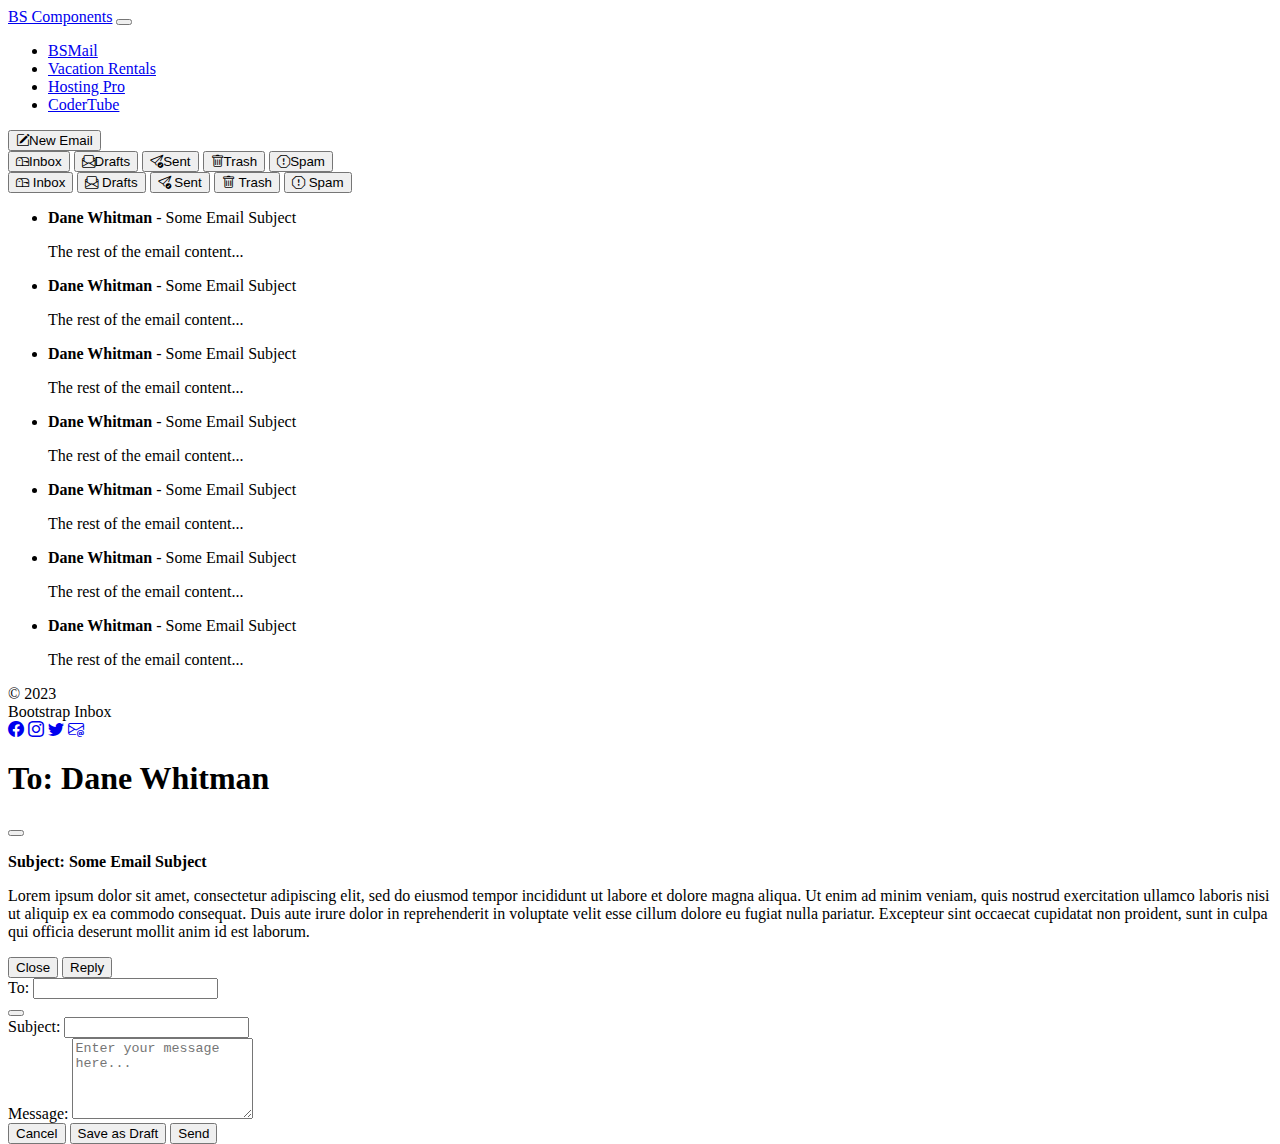
<file: index.html>
<!DOCTYPE html>
<html lang="en">

<head>
    <meta charset="UTF-8">
    <meta name="viewport" content="width=device-width, initial-scale=1.0, shrink-to-fit=no">
    <title>BSMail</title>


    <link href="https://cdn.jsdelivr.net/npm/bootstrap@5.3.0/dist/css/bootstrap.min.css" rel="stylesheet"
        integrity="sha384-9ndCyUaIbzAi2FUVXJi0CjmCapSmO7SnpJef0486qhLnuZ2cdeRhO02iuK6FUUVM" crossorigin="anonymous">

    <link rel="stylesheet" href="https://cdn.jsdelivr.net/npm/bootstrap-icons@1.10.5/font/bootstrap-icons.css">

    <link rel="stylesheet" href="/css/site.css">

</head>

<body>
    <header>
        <nav class="navbar navbar-expand-sm bg-body-tertiary" data-bs-theme="dark">
            <div class="container-fluid">
                <a class="navbar-brand" href="/index.html">BS Components</a>
                <button class="navbar-toggler" type="button" data-bs-toggle="collapse" data-bs-target="#navbarNav"
                    aria-controls="navbarNav" aria-expanded="false" aria-label="Toggle navigation">
                    <span class="navbar-toggler-icon"></span>
                </button>
                <div class="collapse navbar-collapse" id="navbarNav">
                    <ul class="navbar-nav">
                        <li class="nav-item">
                            <a class="nav-link active" aria-current="page" href="/index.html">BSMail</a>
                        </li>
                        <li class="nav-item">
                            <a class="nav-link" href="/vacation.html">Vacation Rentals</a>
                        </li>
                        <li class="nav-item">
                            <a class="nav-link" href="/Hosting.html">Hosting Pro</a>
                        </li>
                        <li class="nav-item">
                            <a class="nav-link" href="/codertube.html">CoderTube</a>
                        </li>
                    </ul>
                </div>
            </div>
        </nav>
    </header>

    <main class="container py-3">
        <div class="row g-3">
            <div class="col-12 col-md-2 text-center">
                <!-- All of the Buttons -->
                <button class="btn btn-lg btn-outline-primary w-100 mb-3" data-bs-toggle="modal"
                    data-bs-target="#newEmailModal"><i class="bi bi-pencil-square"></i>New
                    Email</button>
                <div class="btn-group d-md-none my-3 w-100" role="group">
                    <button type="button" class="btn btn-lg btn-primary"><i class="bi bi-mailbox"></i>Inbox</button>
                    <button type="button" class="btn btn-lg btn-info"><i
                            class="bi bi-envelope-paper"></i>Drafts</button>
                    <button type="button" class="btn btn-lg btn-success"><i class="bi bi-send-check"></i>Sent</button>
                    <button type="button" class="btn btn-lg btn-danger"><i class="bi bi-trash"></i>Trash</button>
                    <button type="button" class="btn btn-lg btn-warning"><i
                            class="bi bi-exclamation-octagon"></i>Spam</button>
                </div>
                <div class="btn-group-vertical d-none d-md-block my-3 w-100" role="group">
                    <button type="button" class="btn btn-lg btn-primary"><i class="bi bi-mailbox"></i>&nbsp;Inbox</button>
                    <button type="button" class="btn btn-lg btn-info"><i
                            class="bi bi-envelope-paper"></i>&nbsp;Drafts</button>
                    <button type="button" class="btn btn-lg btn-success"><i class="bi bi-send-check"></i>&nbsp;Sent</button>
                    <button type="button" class="btn btn-lg btn-danger"><i class="bi bi-trash"></i>&nbsp;Trash</button>
                    <button type="button" class="btn btn-lg btn-warning"><i
                            class="bi bi-exclamation-octagon"></i>&nbsp;Spam</button>
                </div>
            </div>
            <div class="col-12 col-md-10 border rounded-3 p-3">
                <!-- emails -->
                <ul class="list-group list-group-flush">
                    <li class="list-group-item" data-bs-toggle="modal" data-bs-target="#emailModal">
                        <strong>Dane Whitman</strong> - Some Email Subject
                        <p class="text-secondary ms-5 mb-0">The rest of the email content...</p>
                    </li>
                    <li class="list-group-item " data-bs-toggle="modal" data-bs-target="#emailModal">
                        <strong>Dane Whitman</strong> - Some Email Subject
                        <p class="text-secondary ms-5 mb-0">The rest of the email content...</p>
                    </li>
                    <li class="list-group-item" data-bs-toggle="modal" data-bs-target="#emailModal">
                        <strong>Dane Whitman</strong> - Some Email Subject
                        <p class="text-secondary ms-5 mb-0">The rest of the email content...</p>
                    </li>
                    <li class="list-group-item" data-bs-toggle="modal" data-bs-target="#emailModal">
                        <strong>Dane Whitman</strong> - Some Email Subject
                        <p class="text-secondary ms-5 mb-0">The rest of the email content...</p>
                    </li>
                    <li class="list-group-item" data-bs-toggle="modal" data-bs-target="#emailModal">
                        <strong>Dane Whitman</strong> - Some Email Subject
                        <p class="text-secondary ms-5 mb-0">The rest of the email content...</p>
                    </li>
                    <li class="list-group-item" data-bs-toggle="modal" data-bs-target="#emailModal">
                        <strong>Dane Whitman</strong> - Some Email Subject
                        <p class="text-secondary ms-5 mb-0">The rest of the email content...</p>
                    </li>
                    <li class="list-group-item" data-bs-toggle="modal" data-bs-target="#emailModal">
                        <strong>Dane Whitman</strong> - Some Email Subject
                        <p class="text-secondary ms-5 mb-0">The rest of the email content...</p>
                    </li>
                </ul>
            </div>
        </div>



    </main>

    <footer class="container-fluid bg-body-tertiary " data-bs-theme="dark">
        <div class="row row-cols-1 row-cols-md-3 text-center py-3">
            <div class="col text-md-start text-secondary">
                &copy;
                2023
            </div>
            <div class="col text-light lead">
                Bootstrap Inbox
            </div>
            <div class="col text-md-end">
                <a href="#"><i class="bi bi-facebook text-secondary"></i></a>
                <a href="#"><i class="bi bi-instagram text-secondary"></i></a>
                <a href="#"><i class="bi bi-twitter text-secondary"></i></a>
                <a href="#"><i class="bi bi-envelope-at text-secondary"></i></a>

            </div>
        </div>
    </footer>

    <!-- Modal for email -->
    <div class="modal fade" id="emailModal" tabindex="-1" aria-labelledby="exampleModalLabel" aria-hidden="true">
        <div class="modal-dialog modal-dialog-centered">
            <div class="modal-content">
                <div class="modal-header">
                    <h1 class="modal-title fs-5" id="exampleModalLabel">To: Dane Whitman</h1>
                    <button type="button" class="btn-close" data-bs-dismiss="modal" aria-label="Close"></button>
                </div>
                <div class="modal-body">
                    <p class="lead"><strong>Subject: Some Email Subject</strong></p>
                    <p>Lorem ipsum dolor sit amet, consectetur adipiscing elit, sed do eiusmod tempor incididunt ut
                        labore et dolore magna aliqua. Ut enim ad minim veniam, quis nostrud exercitation ullamco
                        laboris nisi ut aliquip ex ea commodo consequat. Duis aute irure dolor in reprehenderit in
                        voluptate velit esse cillum dolore eu fugiat nulla pariatur. Excepteur sint occaecat cupidatat
                        non proident, sunt in culpa qui officia deserunt mollit anim id est laborum.</p>
                </div>
                <div class="modal-footer">
                    <button type="button" class="btn btn-secondary" data-bs-dismiss="modal">Close</button>
                    <button type="button" class="btn btn-primary" data-bs-toggle="modal"
                        data-bs-target="#newEmailModal">Reply</button>
                </div>
            </div>
        </div>
    </div>

    <!-- Modal for new email -->
    <div class="modal fade" id="newEmailModal" tabindex="-1" aria-labelledby="exampleModalLabel" aria-hidden="true">
        <div class="modal-dialog modal-dialog-centered">
            <div class="modal-content">
                <form action="#">
                    <div class="modal-header">
                        <div class="modal-title fs-5 d-flex w-100">
                            <label for="emailTo" class="form-label mx-3">To:</label>
                            <input name="emailTo" type="email" id="emailTo" class="form-control " aria-label="emailTo"
                                required />
                        </div>
                        <button type="button" class="btn-close" data-bs-dismiss="modal" aria-label="Close"></button>
                    </div>
                    <div class="modal-boody p-3">
                        <div>
                            <label for="Subject" class="form-label">Subject:</label>
                            <input name="Subject" type="text" id="Subject" class="form-control p-2" aria-label="Subject"
                                required />
                        </div>
                        <div class="my-3">
                            <label for="Message" class="form-label">Message:</label>
                            <textarea name="Message" type="text" id="Message" class="form-control"
                                placeholder="Enter your message here..." aria-label="Message" required
                                rows="5"></textarea>
                        </div>
                    </div>
                    <div class="modal-footer">
                        <button type="button" class="btn btn-danger" data-bs-dismiss="modal">Cancel</button>
                        <button type="button" class="btn btn-secondary" data-bs-dismiss="modal">Save as Draft</button>
                        <button type="button" class="btn btn-primary">Send</button>
                    </div>
                </form>
            </div>
        </div>
    </div>

    <script src="https://cdn.jsdelivr.net/npm/bootstrap@5.3.0/dist/js/bootstrap.bundle.min.js"
        integrity="sha384-geWF76RCwLtnZ8qwWowPQNguL3RmwHVBC9FhGdlKrxdiJJigb/j/68SIy3Te4Bkz"
        crossorigin="anonymous"></script>
</body>

</html>
</file>
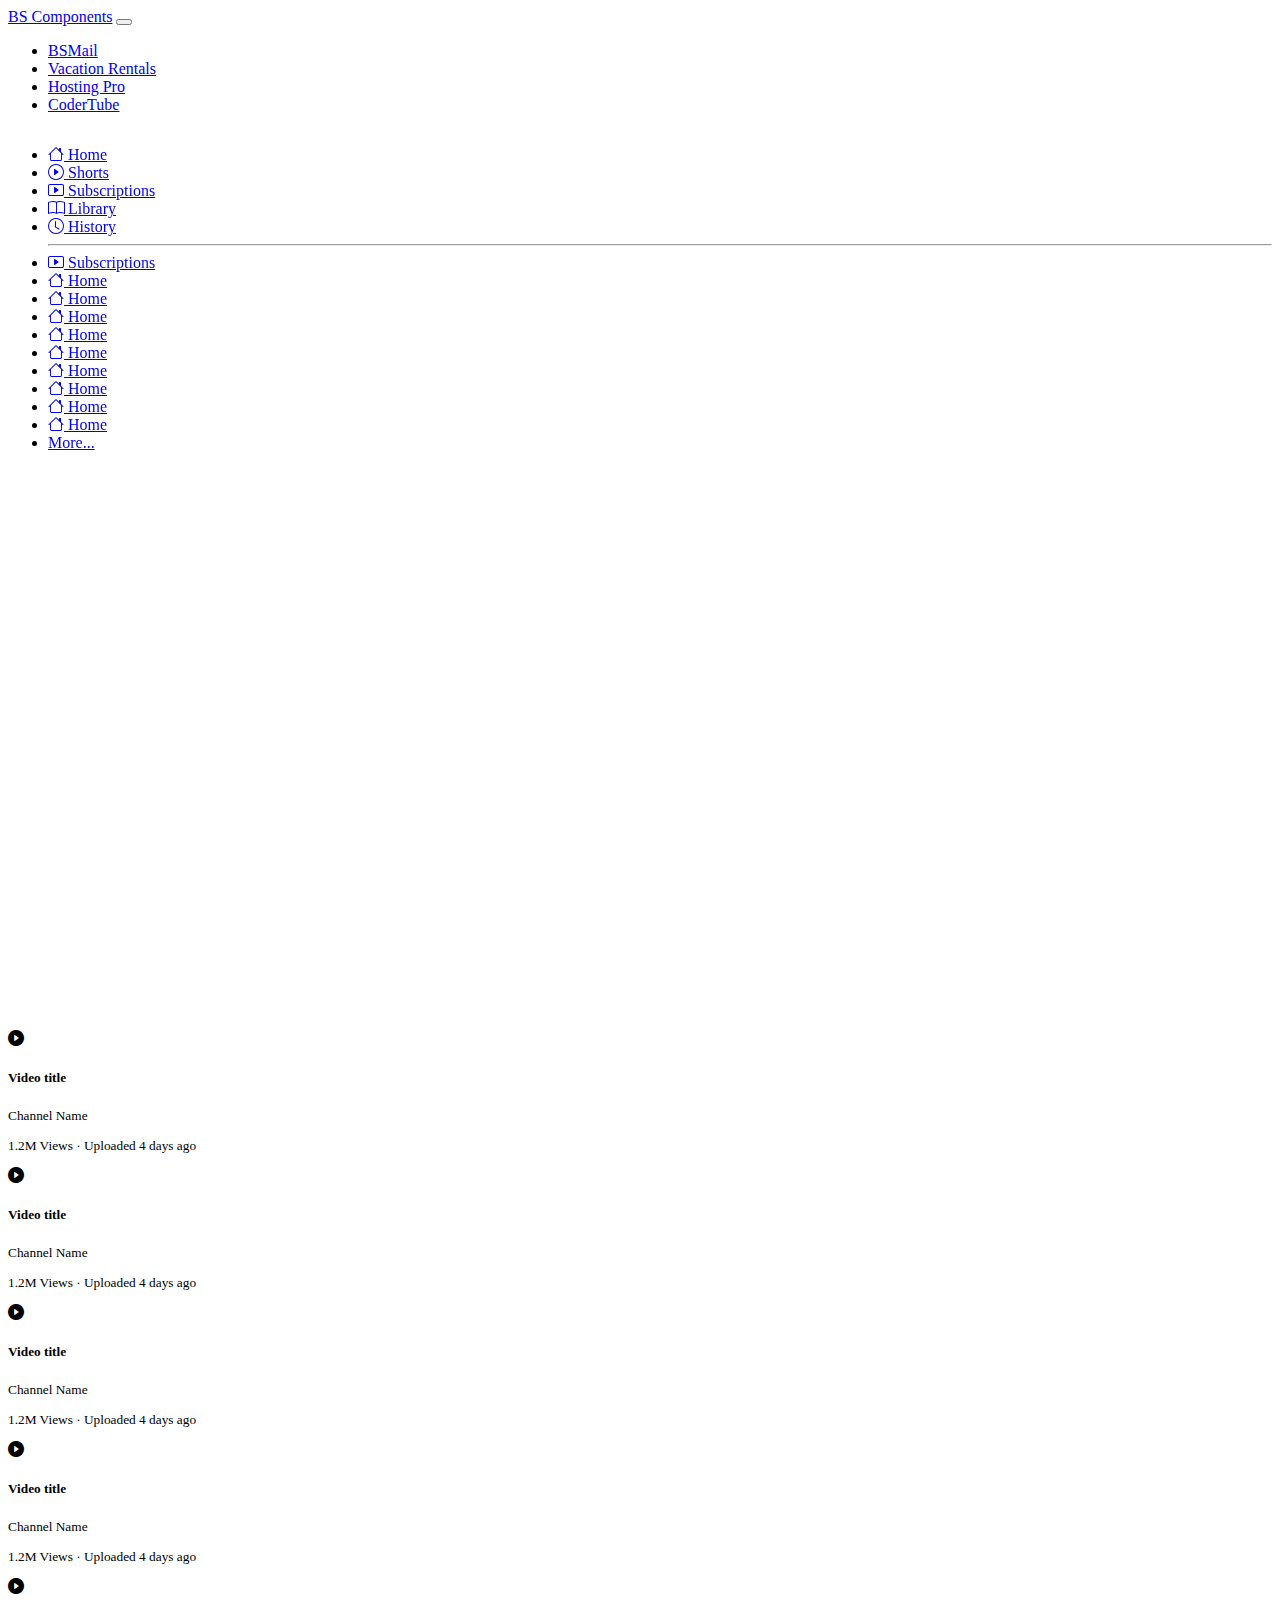
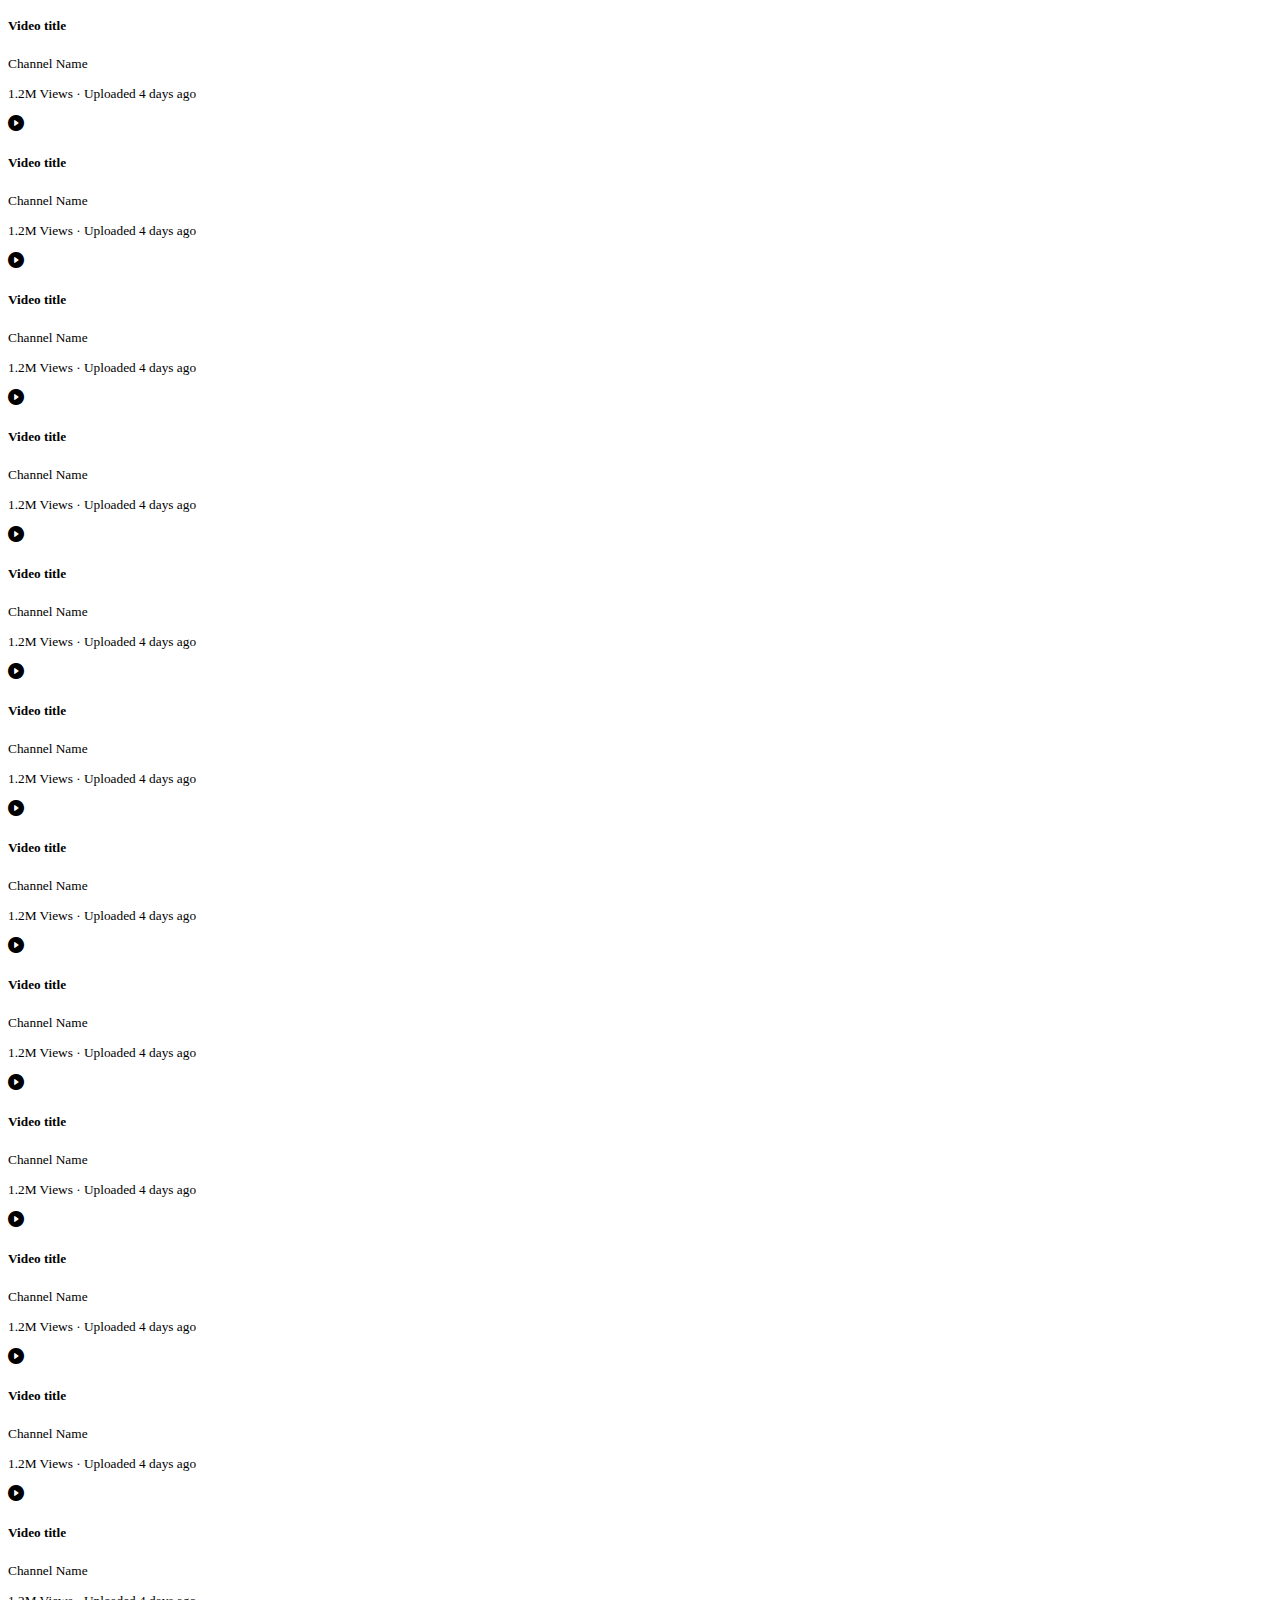
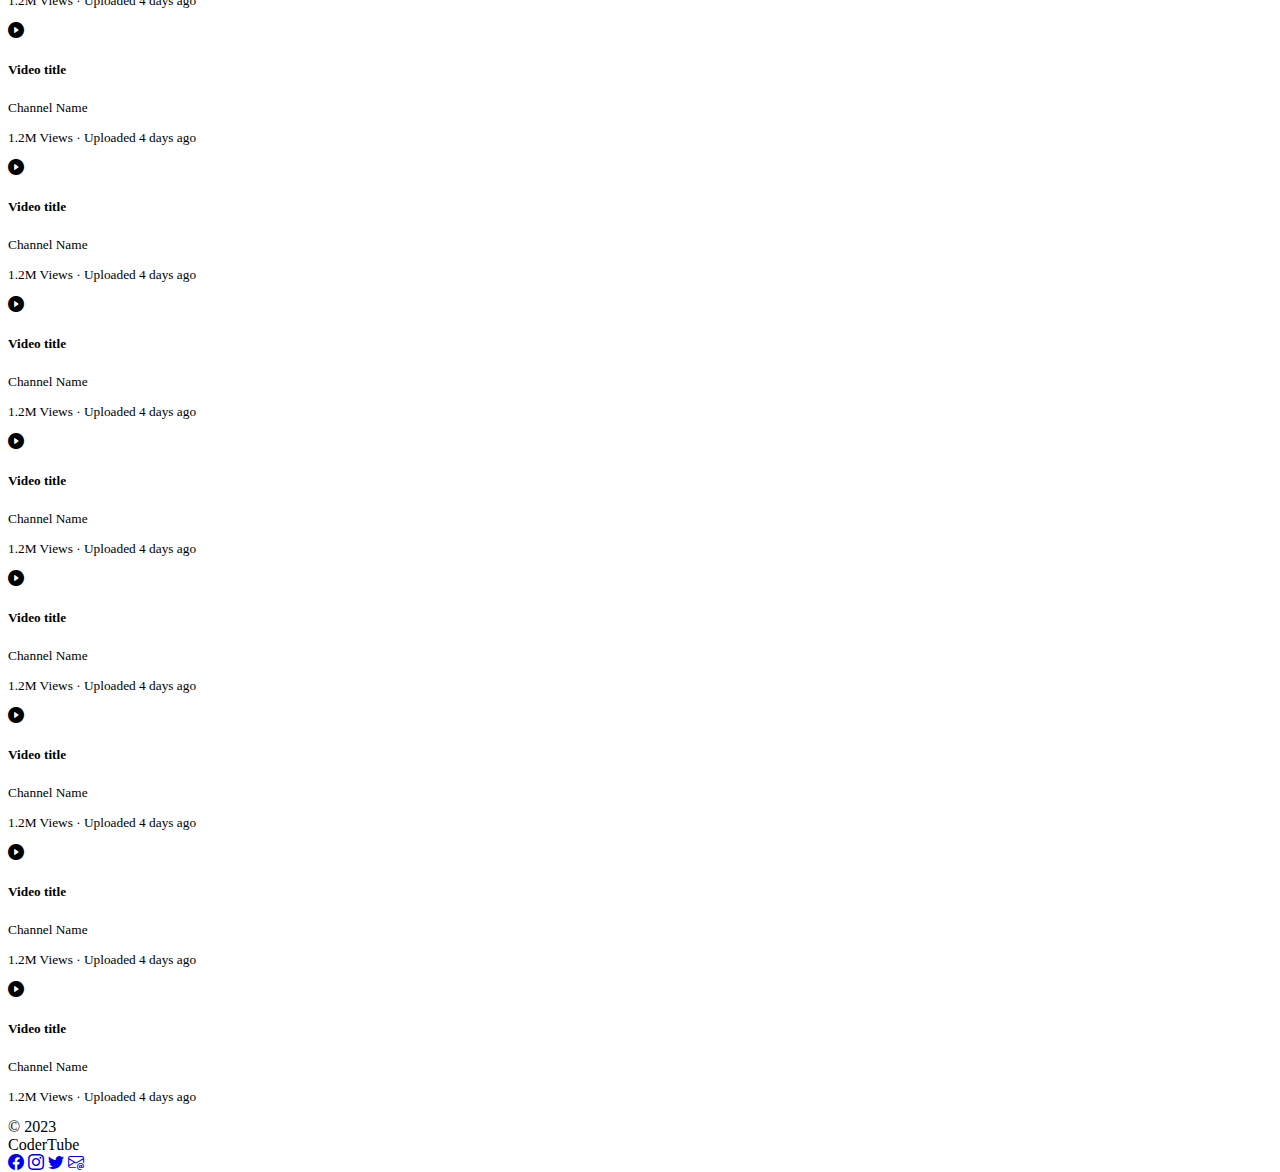
<file: codertube.html>
<!DOCTYPE html>
<html lang="en" data-bs-theme="dark>

<head>
    <meta charset=" UTF-8">
<meta name="viewport" content="width=device-width, initial-scale=1.0, shrink-to-fit=no">
<title>CoderTube</title>


<link href="https://cdn.jsdelivr.net/npm/bootstrap@5.3.0/dist/css/bootstrap.min.css" rel="stylesheet"
    integrity="sha384-9ndCyUaIbzAi2FUVXJi0CjmCapSmO7SnpJef0486qhLnuZ2cdeRhO02iuK6FUUVM" crossorigin="anonymous">

<link rel="stylesheet" href="https://cdn.jsdelivr.net/npm/bootstrap-icons@1.10.5/font/bootstrap-icons.css">

<link rel="stylesheet" href="/css/site.css">

<link rel="stylesheet" href="/css/codertube.css">
</head>

<body data-bs-theme="dark">
    <header>
        <nav class="navbar navbar-expand-sm" data-bs-theme="dark">
            <div class="container-fluid">
                <a class="navbar-brand" href="/index.html">BS Components</a>
                <button class="navbar-toggler" type="button" data-bs-toggle="collapse" data-bs-target="#navbarNav"
                    aria-controls="navbarNav" aria-expanded="false" aria-label="Toggle navigation">
                    <span class="navbar-toggler-icon"></span>
                </button>
                <div class="collapse navbar-collapse" id="navbarNav">
                    <ul class="navbar-nav">
                        <li class="nav-item">
                            <a class="nav-link" href="/index.html">BSMail</a>
                        </li>
                        <li class="nav-item">
                            <a class="nav-link" href="/vacation.html">Vacation Rentals</a>
                        </li>
                        <li class="nav-item">
                            <a class="nav-link" href="/Hosting.html">Hosting Pro</a>
                        </li>
                        <li class="nav-item">
                            <a class="nav-link active" aria-current="page" href="/codertube.html">CoderTube</a>
                        </li>
                    </ul>
                </div>
            </div>
        </nav>
    </header>

    <main class="container-fluid p-2" data-bs-theme="dark">
        <div class="row">
            <!-- How not to do it
            <div class="col-2 d-none d-sm-block text-start">
                <div class="d-flex border-bottom py-2 flex-column align-content-start">
                    <button type="button" class="btn bg-secondary text-start"><i class="bi bi-house"></i>&nbsp;Home</button>
                    <button type="button" class="btn text-start"><i class="bi bi-play-circle"></i>&nbsp;Shorts</button>
                    <button type="button" class="btn text-start"><i class="bi bi-play-btn"></i>&nbsp;Subscriptions</button>
                </div>
                <div class="border-bottom py-3 d-flex flex-column">
                    <button type="button" class="btn text-start"><i class="bi bi-book"></i>&nbsp;Library</button>
                    <button type="button" class="btn text-start"><i class="bi bi-clock"></i>&nbsp;History</button>
                </div>
                <div class="border-bottom py-3 d-flex flex-column align-content-start">
                    <button type="button" class="btn text-start"><i class="bi bi-fire"></i>&nbsp;Trending</button>
                    <button type="button" class="btn text-start"><i class="bi bi-music-note"></i>&nbsp;Music</button>
                    <button type="button" class="btn text-start"><i class="bi bi-film"></i>&nbsp;Movies & TV</button>
                    <button type="button" class="btn text-start"><i class="bi bi-broadcast"></i>&nbsp;Live</button>
                    <button type="button" class="btn text-start"><i class="bi bi-controller"></i>&nbsp;Gaming</button>
                    <button type="button" class="btn text-start"><i class="bi bi-newspaper"></i>&nbsp;News</button>
                    <button type="button" class="btn text-start"><i class="bi bi-trophy"></i>&nbsp;Sports</button>
                    <button type="button" class="btn text-start"><i class="bi bi-lightbulb"></i>&nbsp;Learning</button>
                    <button type="button" class="btn text-start"><i class="bi bi-bag"></i>&nbsp;Fashion</button>
                    <button type="button" class="btn text-start"><i class="bi bi-broadcast-pin"></i>&nbsp;Podcast</button>
                </div>
                <div>
                    <button type="button" class="btn">More</button>
                </div>
            </div>
            <div class="col-2 d-sm-none flex-column text-center">
                <div class="border-bottom">
                    <button type="button" class="btn bg-secondary"><i class="bi bi-house"></i></button>
                    <button type="button" class="btn"><i class="bi bi-play-circle"></i></button>
                    <button type="button" class="btn"><i class="bi bi-play-btn"></i></button>
                </div>
                <div class="border-bottom">
                    <button type="button" class="btn"><i class="bi bi-book"></i></button>
                    <button type="button" class="btn"><i class="bi bi-clock"></i></button>
                </div>
                <div class="border-bottom">
                    <button type="button" class="btn"><i class="bi bi-fire"></i></button>
                    <button type="button" class="btn"><i class="bi bi-music-note"></i></button>
                    <button type="button" class="btn"><i class="bi bi-film"></i></button>
                    <button type="button" class="btn"><i class="bi bi-broadcast"></i></button>
                    <button type="button" class="btn"><i class="bi bi-controller"></i></button>
                    <button type="button" class="btn"><i class="bi bi-newspaper"></i></button>
                    <button type="button" class="btn"><i class="bi bi-trophy"></i></button>
                    <button type="button" class="btn"><i class="bi bi-lightbulb"></i></button>
                    <button type="button" class="btn"><i class="bi bi-bag"></i></button>
                    <button type="button" class="btn"><i class="bi bi-broadcast-pin"></i></button>
                </div>
                <div>
                    <button type="button" class="btn">More</button>
                </div>
            </div>
        -->

            <!-- How not to do it
                <div class="col">
                    <div class="col p-2">
                        <div class="card mb-3">
                            <div class="card-header bg-secondary text-center py-5">
                                <i class="bi bi-play-circle-fill"></i>
                            </div>
                            <div class="card-body">
                                <h5 class="card-title">Video title</h5>
                                <p class="card-text">Channel Name</p>
                                <p class="card-text">1.2M Views &middot; Uploaded 4 days ago</p>
                            </div>
                        </div>
                    </div>
                    <div class="col p-2">
                        <div class="card mb-3">
                            <div class="card-header bg-secondary text-center py-5">
                                <i class="bi bi-play-circle-fill"></i>
                            </div>
                            <div class="card-body">
                                <h5 class="card-title">Video title</h5>
                                <p class="card-text">Channel Name</p>
                                <p class="card-text">1.2M Views &middot; Uploaded 4 days ago</p>
                            </div>
                        </div>
                    </div>
                    <div class="col p-2">
                        <div class="card mb-3">
                            <div class="card-header bg-secondary text-center py-5">
                                <i class="bi bi-play-circle-fill"></i>
                            </div>
                            <div class="card-body">
                                <h5 class="card-title">Video title</h5>
                                <p class="card-text">Channel Name</p>
                                <p class="card-text">1.2M Views &middot; Uploaded 4 days ago</p>
                            </div>
                        </div>
                    </div>
                    <div class="col p-2">
                        <div class="card mb-3">
                            <div class="card-header bg-secondary text-center py-5">
                                <i class="bi bi-play-circle-fill"></i>
                            </div>
                            <div class="card-body">
                                <h5 class="card-title">Video title</h5>
                                <p class="card-text">Channel Name</p>
                                <p class="card-text">1.2M Views &middot; Uploaded 4 days ago</p>
                            </div>
                        </div>
                    </div>
                </div>
                <div class="col d-none d-sm-block">
                    <div class="col p-2">
                        <div class="card mb-3">
                            <div class="card-header bg-secondary text-center py-5">
                                <i class="bi bi-play-circle-fill"></i>
                            </div>
                            <div class="card-body">
                                <h5 class="card-title">Video title</h5>
                                <p class="card-text">Channel Name</p>
                                <p class="card-text">1.2M Views &middot; Uploaded 4 days ago</p>
                            </div>
                        </div>
                    </div>
                    <div class="col p-2">
                        <div class="card mb-3">
                            <div class="card-header bg-secondary text-center py-5">
                                <i class="bi bi-play-circle-fill"></i>
                            </div>
                            <div class="card-body">
                                <h5 class="card-title">Video title</h5>
                                <p class="card-text">Channel Name</p>
                                <p class="card-text">1.2M Views &middot; Uploaded 4 days ago</p>
                            </div>
                        </div>
                    </div>
                    <div class="col p-2">
                        <div class="card mb-3">
                            <div class="card-header bg-secondary text-center py-5">
                                <i class="bi bi-play-circle-fill"></i>
                            </div>
                            <div class="card-body">
                                <h5 class="card-title">Video title</h5>
                                <p class="card-text">Channel Name</p>
                                <p class="card-text">1.2M Views &middot; Uploaded 4 days ago</p>
                            </div>
                        </div>
                    </div>
                    <div class="col p-2">
                        <div class="card mb-3">
                            <div class="card-header bg-secondary text-center py-5">
                                <i class="bi bi-play-circle-fill"></i>
                            </div>
                            <div class="card-body">
                                <h5 class="card-title">Video title</h5>
                                <p class="card-text">Channel Name</p>
                                <p class="card-text">1.2M Views &middot; Uploaded 4 days ago</p>
                            </div>
                        </div>
                    </div>
                </div>
                <div class="col d-none d-md-block">
                    <div class="col p-2">
                        <div class="card mb-3">
                            <div class="card-header bg-secondary text-center py-5">
                                <i class="bi bi-play-circle-fill"></i>
                            </div>
                            <div class="card-body">
                                <h5 class="card-title">Video title</h5>
                                <p class="card-text">Channel Name</p>
                                <p class="card-text">1.2M Views &middot; Uploaded 4 days ago</p>
                            </div>
                        </div>
                    </div>
                    <div class="col p-2">
                        <div class="card mb-3">
                            <div class="card-header bg-secondary text-center py-5">
                                <i class="bi bi-play-circle-fill"></i>
                            </div>
                            <div class="card-body">
                                <h5 class="card-title">Video title</h5>
                                <p class="card-text">Channel Name</p>
                                <p class="card-text">1.2M Views &middot; Uploaded 4 days ago</p>
                            </div>
                        </div>
                    </div>
                    <div class="col p-2">
                        <div class="card mb-3">
                            <div class="card-header bg-secondary text-center py-5">
                                <i class="bi bi-play-circle-fill"></i>
                            </div>
                            <div class="card-body">
                                <h5 class="card-title">Video title</h5>
                                <p class="card-text">Channel Name</p>
                                <p class="card-text">1.2M Views &middot; Uploaded 4 days ago</p>
                            </div>
                        </div>
                    </div>
                    <div class="col p-2">
                        <div class="card mb-3">
                            <div class="card-header bg-secondary text-center py-5">
                                <i class="bi bi-play-circle-fill"></i>
                            </div>
                            <div class="card-body">
                                <h5 class="card-title">Video title</h5>
                                <p class="card-text">Channel Name</p>
                                <p class="card-text">1.2M Views &middot; Uploaded 4 days ago</p>
                            </div>
                        </div>
                    </div>
                </div>
                <div class="col d-none d-lg-block">
                    <div class="col p-2">
                        <div class="card mb-3">
                            <div class="card-header bg-secondary text-center py-5">
                                <i class="bi bi-play-circle-fill"></i>
                            </div>
                            <div class="card-body">
                                <h5 class="card-title">Video title</h5>
                                <p class="card-text">Channel Name</p>
                                <p class="card-text">1.2M Views &middot; Uploaded 4 days ago</p>
                            </div>
                        </div>
                    </div>
                    <div class="col p-2">
                        <div class="card mb-3">
                            <div class="card-header bg-secondary text-center py-5">
                                <i class="bi bi-play-circle-fill"></i>
                            </div>
                            <div class="card-body">
                                <h5 class="card-title">Video title</h5>
                                <p class="card-text">Channel Name</p>
                                <p class="card-text">1.2M Views &middot; Uploaded 4 days ago</p>
                            </div>
                        </div>
                    </div>
                    <div class="col p-2">
                        <div class="card mb-3">
                            <div class="card-header bg-secondary text-center py-5">
                                <i class="bi bi-play-circle-fill"></i>
                            </div>
                            <div class="card-body">
                                <h5 class="card-title">Video title</h5>
                                <p class="card-text">Channel Name</p>
                                <p class="card-text">1.2M Views &middot; Uploaded 4 days ago</p>
                            </div>
                        </div>
                    </div>
                    <div class="col p-2">
                        <div class="card mb-3">
                            <div class="card-header bg-secondary text-center py-5">
                                <i class="bi bi-play-circle-fill"></i>
                            </div>
                            <div class="card-body">
                                <h5 class="card-title">Video title</h5>
                                <p class="card-text">Channel Name</p>
                                <p class="card-text">1.2M Views &middot; Uploaded 4 days ago</p>
                            </div>
                        </div>
                    </div>
                </div>
            -->
            <div class="col-2">
                <nav class="navbar sticky-sidebar align-item-start">
                    <ul class="navbar-nav w-100 text-center text-md-start small ">
                        <li class="nav-item">
                            <a class="nav-link active bg-secondary rounded-3 ps-md-3" href="#">
                                <i class="bi bi-house"></i><span class="d-none d-md-inline">&nbsp;Home</span>
                            </a>
                        </li>
                        <li class="nav-item ">
                            <a class="nav-link ps-md-3" href="#">
                                <i class="bi bi-play-circle"></i><span class="d-none d-md-inline">&nbsp;Shorts</span>
                            </a>
                        </li>
                        <li class="nav-item border-bottom">
                            <a class="nav-link ps-md-3 text-nowrap" href="#">
                                <i class="bi bi-play-btn"></i><span
                                    class="d-none d-md-inline">&nbsp;Subscriptions</span>
                            </a>
                        </li>
                        <li class="nav-item">
                            <a class="nav-link ps-md-3" href="#">
                                <i class="bi bi-book"></i><span class="d-none d-md-inline">&nbsp;Library</span>
                            </a>
                        </li>
                        <li class="nav-item">
                            <a class="nav-link ps-md-3" href="#">
                                <i class="bi bi-clock"></i><span class="d-none d-md-inline">&nbsp;History</span>
                            </a>
                        </li>
                        <hr />
                        <li class="nav-item">
                            <a class="nav-link ps-md-3" href="#">
                                <i class="bi bi-play-btn"></i><span
                                    class="d-none d-md-inline">&nbsp;Subscriptions</span>
                            </a>
                        </li>
                        <li class="nav-item">
                            <a class="nav-link ps-md-3" href="#">
                                <i class="bi bi-house"></i><span class="d-none d-md-inline">&nbsp;Home</span>
                            </a>
                        </li>
                        <li class="nav-item">
                            <a class="nav-link ps-md-3" href="#">
                                <i class="bi bi-house"></i><span class="d-none d-md-inline">&nbsp;Home</span>
                            </a>
                        </li>
                        <li class="nav-item">
                            <a class="nav-link ps-md-3" href="#">
                                <i class="bi bi-house"></i><span class="d-none d-md-inline">&nbsp;Home</span>
                            </a>
                        </li>
                        <li class="nav-item">
                            <a class="nav-link ps-md-3" href="#">
                                <i class="bi bi-house"></i><span class="d-none d-md-inline">&nbsp;Home</span>
                            </a>
                        </li>
                        <li class="nav-item">
                            <a class="nav-link ps-md-3" href="#">
                                <i class="bi bi-house"></i><span class="d-none d-md-inline">&nbsp;Home</span>
                            </a>
                        </li>
                        <li class="nav-item">
                            <a class="nav-link ps-md-3" href="#">
                                <i class="bi bi-house"></i><span class="d-none d-md-inline">&nbsp;Home</span>
                            </a>
                        </li>
                        <li class="nav-item">
                            <a class="nav-link ps-md-3" href="#">
                                <i class="bi bi-house"></i><span class="d-none d-md-inline">&nbsp;Home</span>
                            </a>
                        </li>
                        <li class="nav-item">
                            <a class="nav-link ps-md-3" href="#">
                                <i class="bi bi-house"></i><span class="d-none d-md-inline">&nbsp;Home</span>
                            </a>
                        </li>
                        <li class="nav-item border-bottom">
                            <a class="nav-link ps-md-3" href="#">
                                <i class="bi bi-house"></i><span class="d-none d-md-inline">&nbsp;Home</span>
                            </a>
                        </li>
                        <li class="nav-item">
                            <a class="nav-link ps-md-3" href="#">
                                More...</a>
                        </li>
                    </ul>
                </nav>
            </div>
            <div class="col-10">
                <div class="row row-cols-1 row-cols-md-2 row-cols-lg-3 row-cols-xl-4 g-2 gy-md-5">
                    <div class="col">
                        <div class="card mb-3">
                            <div class="card-img-top text-center bg-secondary py-5">
                                <i class="bi bi-play-circle-fill"></i>
                            </div>
                            <div class="card-body">
                                <h5 class="card-title line-clamp">Video title</h5>
                                <small>
                                    <p class="card-text line-clamp">Channel Name</p>
                                    <p class="card-text line-clamp">1.2M Views &middot; Uploaded 4 days ago</p>
                                </small>
                            </div>
                        </div>
                    </div>
                    <div class="col">
                        <div class="card mb-3">
                            <div class="card-img-top text-center bg-secondary py-5">
                                <i class="bi bi-play-circle-fill"></i>
                            </div>
                            <div class="card-body">
                                <h5 class="card-title">Video title</h5>
                                <small>
                                    <p class="card-text">Channel Name</p>
                                    <p class="card-text">1.2M Views &middot; Uploaded 4 days ago</p>
                                </small>
                            </div>
                        </div>
                    </div>
                    <div class="col">
                        <div class="card mb-3">
                            <div class="card-img-top text-center bg-secondary py-5">
                                <i class="bi bi-play-circle-fill"></i>
                            </div>
                            <div class="card-body">
                                <h5 class="card-title">Video title</h5>
                                <small>
                                    <p class="card-text">Channel Name</p>
                                    <p class="card-text">1.2M Views &middot; Uploaded 4 days ago</p>
                                </small>
                            </div>
                        </div>
                    </div>
                    <div class="col">
                        <div class="card mb-3">
                            <div class="card-img-top text-center bg-secondary py-5">
                                <i class="bi bi-play-circle-fill"></i>
                            </div>
                            <div class="card-body">
                                <h5 class="card-title">Video title</h5>
                                <small>
                                    <p class="card-text">Channel Name</p>
                                    <p class="card-text">1.2M Views &middot; Uploaded 4 days ago</p>
                                </small>
                            </div>
                        </div>
                    </div>
                    <div class="col">
                        <div class="card mb-3">
                            <div class="card-img-top text-center bg-secondary py-5">
                                <i class="bi bi-play-circle-fill"></i>
                            </div>
                            <div class="card-body">
                                <h5 class="card-title">Video title</h5>
                                <small>
                                    <p class="card-text">Channel Name</p>
                                    <p class="card-text">1.2M Views &middot; Uploaded 4 days ago</p>
                                </small>
                            </div>
                        </div>
                    </div>
                    <div class="col">
                        <div class="card mb-3">
                            <div class="card-img-top text-center bg-secondary py-5">
                                <i class="bi bi-play-circle-fill"></i>
                            </div>
                            <div class="card-body">
                                <h5 class="card-title">Video title</h5>
                                <small>
                                    <p class="card-text">Channel Name</p>
                                    <p class="card-text">1.2M Views &middot; Uploaded 4 days ago</p>
                                </small>
                            </div>
                        </div>
                    </div>
                    <div class="col">
                        <div class="card mb-3">
                            <div class="card-img-top text-center bg-secondary py-5">
                                <i class="bi bi-play-circle-fill"></i>
                            </div>
                            <div class="card-body">
                                <h5 class="card-title">Video title</h5>
                                <small>
                                    <p class="card-text">Channel Name</p>
                                    <p class="card-text">1.2M Views &middot; Uploaded 4 days ago</p>
                                </small>
                            </div>
                        </div>
                    </div>
                    <div class="col">
                        <div class="card mb-3">
                            <div class="card-img-top text-center bg-secondary py-5">
                                <i class="bi bi-play-circle-fill"></i>
                            </div>
                            <div class="card-body">
                                <h5 class="card-title">Video title</h5>
                                <small>
                                    <p class="card-text">Channel Name</p>
                                    <p class="card-text">1.2M Views &middot; Uploaded 4 days ago</p>
                                </small>
                            </div>
                        </div>
                    </div>
                    <div class="col">
                        <div class="card mb-3">
                            <div class="card-img-top text-center bg-secondary py-5">
                                <i class="bi bi-play-circle-fill"></i>
                            </div>
                            <div class="card-body">
                                <h5 class="card-title">Video title</h5>
                                <small>
                                    <p class="card-text">Channel Name</p>
                                    <p class="card-text">1.2M Views &middot; Uploaded 4 days ago</p>
                                </small>
                            </div>
                        </div>
                    </div>
                    <div class="col">
                        <div class="card mb-3">
                            <div class="card-img-top text-center bg-secondary py-5">
                                <i class="bi bi-play-circle-fill"></i>
                            </div>
                            <div class="card-body">
                                <h5 class="card-title">Video title</h5>
                                <small>
                                    <p class="card-text">Channel Name</p>
                                    <p class="card-text">1.2M Views &middot; Uploaded 4 days ago</p>
                                </small>
                            </div>
                        </div>
                    </div>
                    <div class="col">
                        <div class="card mb-3">
                            <div class="card-img-top text-center bg-secondary py-5">
                                <i class="bi bi-play-circle-fill"></i>
                            </div>
                            <div class="card-body">
                                <h5 class="card-title">Video title</h5>
                                <small>
                                    <p class="card-text">Channel Name</p>
                                    <p class="card-text">1.2M Views &middot; Uploaded 4 days ago</p>
                                </small>
                            </div>
                        </div>
                    </div>
                    <div class="col">
                        <div class="card mb-3">
                            <div class="card-img-top text-center bg-secondary py-5">
                                <i class="bi bi-play-circle-fill"></i>
                            </div>
                            <div class="card-body">
                                <h5 class="card-title">Video title</h5>
                                <small>
                                    <p class="card-text">Channel Name</p>
                                    <p class="card-text">1.2M Views &middot; Uploaded 4 days ago</p>
                                </small>
                            </div>
                        </div>
                    </div>
                    <div class="col">
                        <div class="card mb-3">
                            <div class="card-img-top text-center bg-secondary py-5">
                                <i class="bi bi-play-circle-fill"></i>
                            </div>
                            <div class="card-body">
                                <h5 class="card-title">Video title</h5>
                                <small>
                                    <p class="card-text">Channel Name</p>
                                    <p class="card-text">1.2M Views &middot; Uploaded 4 days ago</p>
                                </small>
                            </div>
                        </div>
                    </div>
                    <div class="col">
                        <div class="card mb-3">
                            <div class="card-img-top text-center bg-secondary py-5">
                                <i class="bi bi-play-circle-fill"></i>
                            </div>
                            <div class="card-body">
                                <h5 class="card-title">Video title</h5>
                                <small>
                                    <p class="card-text">Channel Name</p>
                                    <p class="card-text">1.2M Views &middot; Uploaded 4 days ago</p>
                                </small>
                            </div>
                        </div>
                    </div>
                    <div class="col">
                        <div class="card mb-3">
                            <div class="card-img-top text-center bg-secondary py-5">
                                <i class="bi bi-play-circle-fill"></i>
                            </div>
                            <div class="card-body">
                                <h5 class="card-title">Video title</h5>
                                <small>
                                    <p class="card-text">Channel Name</p>
                                    <p class="card-text">1.2M Views &middot; Uploaded 4 days ago</p>
                                </small>
                            </div>
                        </div>
                    </div>
                    <div class="col">
                        <div class="card mb-3">
                            <div class="card-img-top text-center bg-secondary py-5">
                                <i class="bi bi-play-circle-fill"></i>
                            </div>
                            <div class="card-body">
                                <h5 class="card-title">Video title</h5>
                                <small>
                                    <p class="card-text">Channel Name</p>
                                    <p class="card-text">1.2M Views &middot; Uploaded 4 days ago</p>
                                </small>
                            </div>
                        </div>
                    </div>
                    <div class="col">
                        <div class="card mb-3">
                            <div class="card-img-top text-center bg-secondary py-5">
                                <i class="bi bi-play-circle-fill"></i>
                            </div>
                            <div class="card-body">
                                <h5 class="card-title">Video title</h5>
                                <small>
                                    <p class="card-text">Channel Name</p>
                                    <p class="card-text">1.2M Views &middot; Uploaded 4 days ago</p>
                                </small>
                            </div>
                        </div>
                    </div>
                    <div class="col">
                        <div class="card mb-3">
                            <div class="card-img-top text-center bg-secondary py-5">
                                <i class="bi bi-play-circle-fill"></i>
                            </div>
                            <div class="card-body">
                                <h5 class="card-title">Video title</h5>
                                <small>
                                    <p class="card-text">Channel Name</p>
                                    <p class="card-text">1.2M Views &middot; Uploaded 4 days ago</p>
                                </small>
                            </div>
                        </div>
                    </div>
                    <div class="col">
                        <div class="card mb-3">
                            <div class="card-img-top text-center bg-secondary py-5">
                                <i class="bi bi-play-circle-fill"></i>
                            </div>
                            <div class="card-body">
                                <h5 class="card-title">Video title</h5>
                                <small>
                                    <p class="card-text">Channel Name</p>
                                    <p class="card-text">1.2M Views &middot; Uploaded 4 days ago</p>
                                </small>
                            </div>
                        </div>
                    </div>
                    <div class="col">
                        <div class="card mb-3">
                            <div class="card-img-top text-center bg-secondary py-5">
                                <i class="bi bi-play-circle-fill"></i>
                            </div>
                            <div class="card-body">
                                <h5 class="card-title">Video title</h5>
                                <small>
                                    <p class="card-text">Channel Name</p>
                                    <p class="card-text">1.2M Views &middot; Uploaded 4 days ago</p>
                                </small>
                            </div>
                        </div>
                    </div>
                    <div class="col">
                        <div class="card mb-3">
                            <div class="card-img-top text-center bg-secondary py-5">
                                <i class="bi bi-play-circle-fill"></i>
                            </div>
                            <div class="card-body">
                                <h5 class="card-title">Video title</h5>
                                <small>
                                    <p class="card-text">Channel Name</p>
                                    <p class="card-text">1.2M Views &middot; Uploaded 4 days ago</p>
                                </small>
                            </div>
                        </div>
                    </div>
                    <div class="col">
                        <div class="card mb-3">
                            <div class="card-img-top text-center bg-secondary py-5">
                                <i class="bi bi-play-circle-fill"></i>
                            </div>
                            <div class="card-body">
                                <h5 class="card-title">Video title</h5>
                                <small>
                                    <p class="card-text">Channel Name</p>
                                    <p class="card-text">1.2M Views &middot; Uploaded 4 days ago</p>
                                </small>
                            </div>
                        </div>
                    </div>
                    <div class="col">
                        <div class="card mb-3">
                            <div class="card-img-top text-center bg-secondary py-5">
                                <i class="bi bi-play-circle-fill"></i>
                            </div>
                            <div class="card-body">
                                <h5 class="card-title">Video title</h5>
                                <small>
                                    <p class="card-text">Channel Name</p>
                                    <p class="card-text">1.2M Views &middot; Uploaded 4 days ago</p>
                                </small>
                            </div>
                        </div>
                    </div>
                    <div class="col">
                        <div class="card mb-3">
                            <div class="card-img-top text-center bg-secondary py-5">
                                <i class="bi bi-play-circle-fill"></i>
                            </div>
                            <div class="card-body">
                                <h5 class="card-title">Video title</h5>
                                <small>
                                    <p class="card-text">Channel Name</p>
                                    <p class="card-text">1.2M Views &middot; Uploaded 4 days ago</p>
                                </small>
                            </div>
                        </div>
                    </div>
                </div>
            </div>
        </div>
        </div>
    </main>

    <footer class="container-fluid" data-bs-theme="dark">
        <div class="row row-cols-1 row-cols-md-3 text-center py-3">
            <div class="col text-md-start text-secondary">
                &copy;
                2023
            </div>
            <div class="col text-light lead">
                CoderTube
            </div>
            <div class="col text-md-end">
                <a href="#"><i class="bi bi-facebook text-secondary"></i></a>
                <a href="#"><i class="bi bi-instagram text-secondary"></i></a>
                <a href="#"><i class="bi bi-twitter text-secondary"></i></a>
                <a href="#"><i class="bi bi-envelope-at text-secondary"></i></a>

            </div>
        </div>
    </footer>

    <script src="https://cdn.jsdelivr.net/npm/bootstrap@5.3.0/dist/js/bootstrap.bundle.min.js"
        integrity="sha384-geWF76RCwLtnZ8qwWowPQNguL3RmwHVBC9FhGdlKrxdiJJigb/j/68SIy3Te4Bkz"
        crossorigin="anonymous"></script>
</body>

</html>
</file>
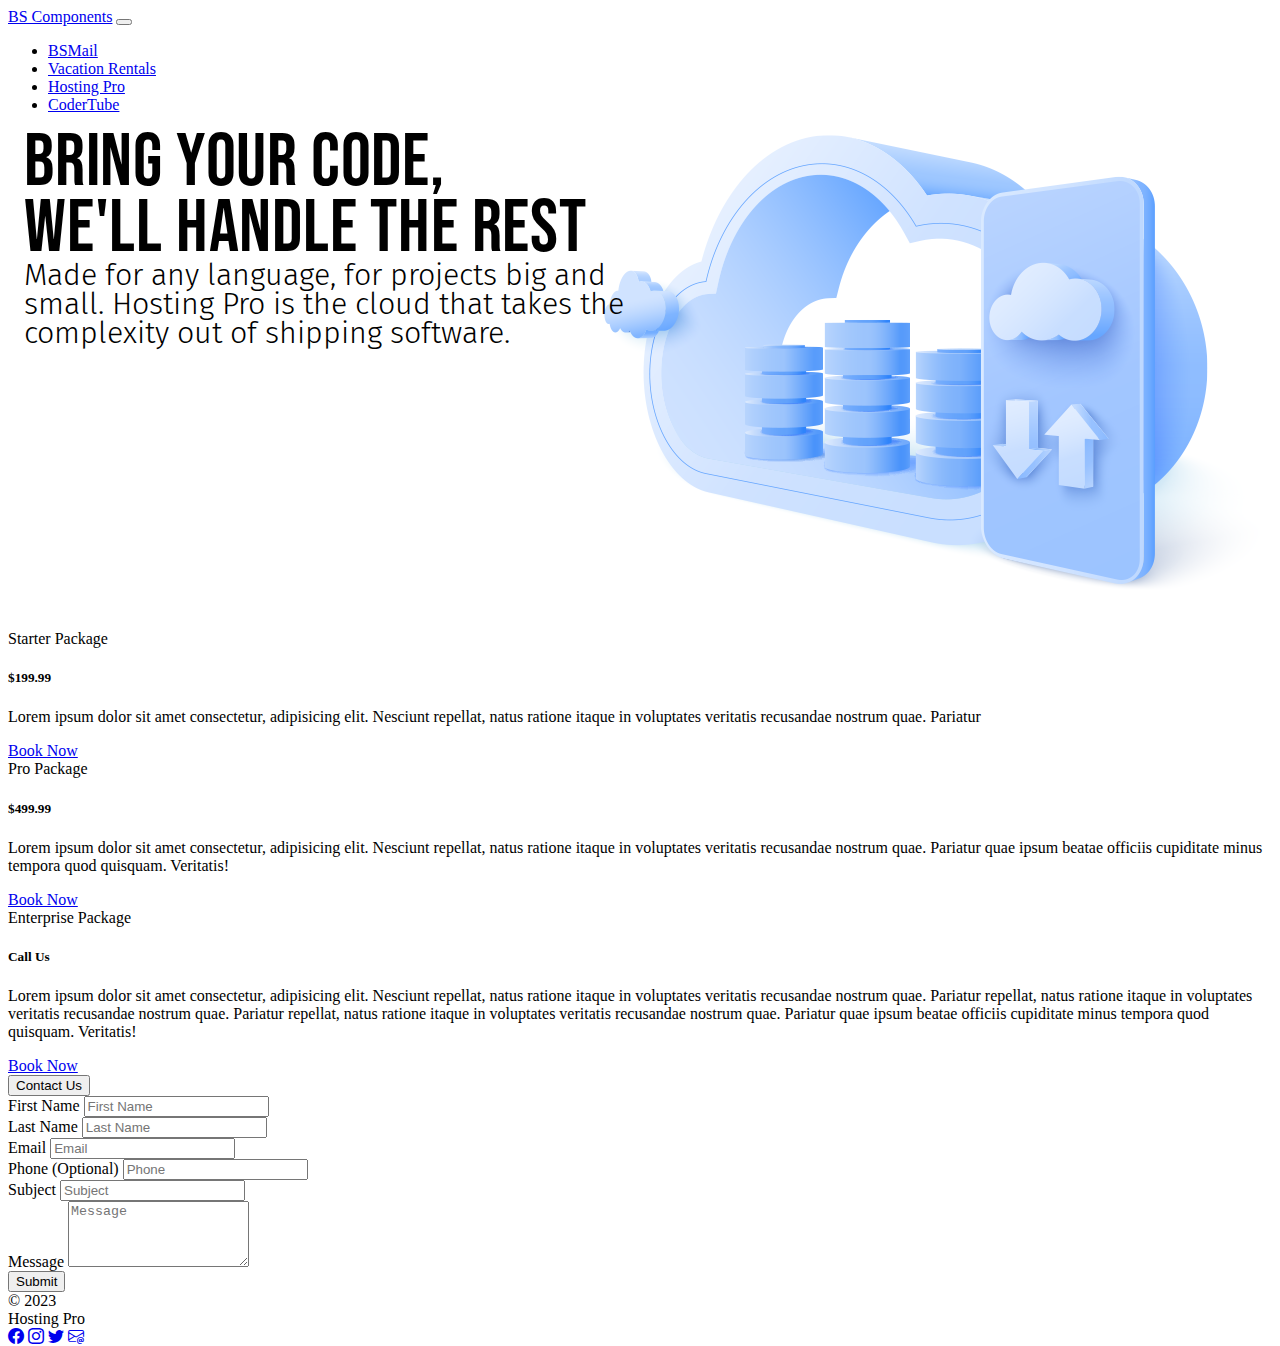
<file: Hosting.html>
<!DOCTYPE html>
<html lang="en">

<head>
    <meta charset="UTF-8">
    <meta name="viewport" content="width=device-width, initial-scale=1.0, shrink-to-fit=no">
    <title>Hosting Pro</title>


    <link href="https://cdn.jsdelivr.net/npm/bootstrap@5.3.0/dist/css/bootstrap.min.css" rel="stylesheet"
        integrity="sha384-9ndCyUaIbzAi2FUVXJi0CjmCapSmO7SnpJef0486qhLnuZ2cdeRhO02iuK6FUUVM" crossorigin="anonymous">

    <link rel="stylesheet" href="https://cdn.jsdelivr.net/npm/bootstrap-icons@1.10.5/font/bootstrap-icons.css">
    <!--Google Fonts-->
    <link rel="preconnect" href="https://fonts.googleapis.com">
    <link rel="preconnect" href="https://fonts.gstatic.com" crossorigin>
    <link
        href="https://fonts.googleapis.com/css2?family=Bebas+Neue&family=Fira+Sans:wght@100;200;300;400;500&display=swap"
        rel="stylesheet">

    <!--Custom CSS-->
    <link rel="stylesheet" href="/css/site.css">

    <!--Page CSS-->
    <link rel="stylesheet" href="/css/hosting.css">
</head>

<body>
    <nav class="navbar navbar-expand-sm bg-body-tertiary" data-bs-theme="dark">
        <div class="container-xxl">
            <a class="navbar-brand" href="/index.html">BS Components</a>
            <button class="navbar-toggler" type="button" data-bs-toggle="collapse" data-bs-target="#navbarNav"
                aria-controls="navbarNav" aria-expanded="false" aria-label="Toggle navigation">
                <span class="navbar-toggler-icon"></span>
            </button>
            <div class="collapse navbar-collapse" id="navbarNav">
                <ul class="navbar-nav">
                    <li class="nav-item">
                        <a class="nav-link" href="/index.html">BSMail</a>
                    </li>
                    <li class="nav-item">
                        <a class="nav-link" href="/vacation.html">Vacation Rentals</a>
                    </li>
                    <li class="nav-item">
                        <a class="nav-link active" aria-current="page" href="/Hosting.html">Hosting Pro</a>
                    </li>
                    <li class="nav-item">
                        <a class="nav-link" href="/codertube.html">CoderTube</a>
                    </li>
                </ul>
            </div>
        </div>
    </nav>
    <header class="container-xxl p-0">
        <div class="mainHeader">
            <div class="mainHeader-content h-100 d-flex align-items-center justify-content-start">
                <div class="mainHeader-wrapper">
                    <div class="mainTitle">Bring Your Code,</div>
                    <div class="mainTitle">We'll Handle the Rest</div>
                    <div class="subTitle mt-3">
                        Made for any language, for projects big and small. Hosting Pro is the cloud that takes the
                        complexity out of shipping software.
                    </div>
                </div>
            </div>
        </div>
    </header>
    <main class="container-xxl">
        <div class="row">
            <div class="col-sm-6 col-md-4 gy-3">
                <div class="card text-center h-100">
                    <div class="card-header bg-warning-subtle text-start lead">
                        Starter Package
                    </div>
                    <div class="card-body">
                        <h5 class="card-title display-5">$199.99</h5>
                        <p class="card-text">Lorem ipsum dolor sit amet consectetur, adipisicing elit. Nesciunt
                            repellat, natus ratione itaque in voluptates veritatis recusandae nostrum quae. Pariatur
                        </p>
                    </div>
                    <div class="card-footer bg-warning-subtle">
                        <a href="#" class="btn btn-warning">Book Now</a>
                    </div>
                </div>
            </div>
            <div class="col-sm-6 col-md-4 gy-3">
                <div class="card text-center h-100">
                    <div class="card-header bg-primary-subtle text-start lead">
                        Pro Package
                    </div>
                    <div class="card-body">
                        <h5 class="card-title display-5">$499.99</h5>
                        <p class="card-text">Lorem ipsum dolor sit amet consectetur, adipisicing elit. Nesciunt
                            repellat, natus ratione itaque in voluptates veritatis recusandae nostrum quae. Pariatur
                            quae ipsum beatae officiis cupiditate minus tempora quod quisquam. Veritatis!</p>
                    </div>
                    <div class="card-footer bg-primary-subtle">
                        <a href="#" class="btn btn-primary">Book Now</a>
                    </div>
                </div>
            </div>
            <div class="col-md-4 gy-3">
                <div class="card text-center h-100">
                    <div class="card-header bg-info-subtle text-start lead">
                        Enterprise Package
                    </div>
                    <div class="card-body">
                        <h5 class="card-title display-5">Call Us</h5>
                        <p class="card-text">Lorem ipsum dolor sit amet consectetur, adipisicing elit. Nesciunt
                            repellat, natus ratione itaque in voluptates veritatis recusandae nostrum quae. Pariatur
                            repellat, natus ratione itaque in voluptates veritatis recusandae nostrum quae. Pariatur
                            repellat, natus ratione itaque in voluptates veritatis recusandae nostrum quae. Pariatur
                            quae ipsum beatae officiis cupiditate minus tempora quod quisquam. Veritatis!</p>
                    </div>
                    <div class="card-footer bg-info-subtle">
                        <a href="#" class="btn btn-info">Book Now</a>
                    </div>
                </div>

            </div>
        </div>


        <div class="text-center mt-5">
            <button class="bg-transparent border-0 display-6 " type="button" data-bs-toggle="collapse"
                data-bs-target="#collapseExample" aria-expanded="false" aria-controls="collapseExample">
                Contact Us
            </button>
        </div>
        <div class="collapse p-3 rounded-3" id="collapseExample">
            <div class="card card-body mt-3">
                <form action="#" class="row row-cols-1 mt-3">
                    <div class="col-md-6">
                        <label for="FirstName" class="form-label">First Name</label>
                        <input name="FirstName" type="text" id="FirstName" class="form-control" placeholder="First Name"
                            aria-label="First Name" required />
                    </div>
                    <div class="col-md-6">
                        <label for="LastName" class="form-label">Last Name</label>
                        <input name="LastName" type="text" id="LastName" class="form-control" placeholder="Last Name"
                            aria-label="Last Name" required />
                    </div>
                    <div class="col-md-6">
                        <label for="Email" class="form-label">Email</label>
                        <input name="Email" type="email" id="Email" class="form-control" placeholder="Email"
                            aria-label="Email" required />
                    </div>
                    <div class="col-md-6">
                        <label for="Phone" class="form-label">Phone (Optional)</label>
                        <input name="Phone" type="tel" id="Phone" class="form-control" placeholder="Phone"
                            aria-label="Phone" />
                    </div>
                    <div class="col">
                        <label for="Subject" class="form-label">Subject</label>
                        <input name="Subject" type="text" id="Subject" class="form-control" placeholder="Subject"
                            aria-label="Subject" required />
                    </div>
                    <div class="col">
                        <label for="Message" class="form-label">Message</label>
                        <textarea name="Message" type="text" id="Message" class="form-control" placeholder="Message"
                            aria-label="Message" required rows="4"></textarea>
                    </div>
                    <div class="text-end">
                        <button class="btn btn-primary mt-2" type="submit">Submit</button>
                    </div>
                </form>
            </div>
        </div>


    </main>


    <footer class="container-fluid bg-body-tertiary" data-bs-theme="dark">
        <div class="row row-cols-1 row-cols-md-3 text-center py-3">
            <div class="col text-md-start text-secondary">
                &copy;
                2023
            </div>
            <div class="col text-light lead">
                Hosting Pro
            </div>
            <div class="col text-md-end">
                <a href="#"><i class="bi bi-facebook text-secondary"></i></a>
                <a href="#"><i class="bi bi-instagram text-secondary"></i></a>
                <a href="#"><i class="bi bi-twitter text-secondary"></i></a>
                <a href="#"><i class="bi bi-envelope-at text-secondary"></i></a>

            </div>
        </div>
    </footer>


    <script src="https://cdn.jsdelivr.net/npm/bootstrap@5.3.0/dist/js/bootstrap.bundle.min.js"
        integrity="sha384-geWF76RCwLtnZ8qwWowPQNguL3RmwHVBC9FhGdlKrxdiJJigb/j/68SIy3Te4Bkz"
        crossorigin="anonymous"></script>
</body>

</html>
</file>
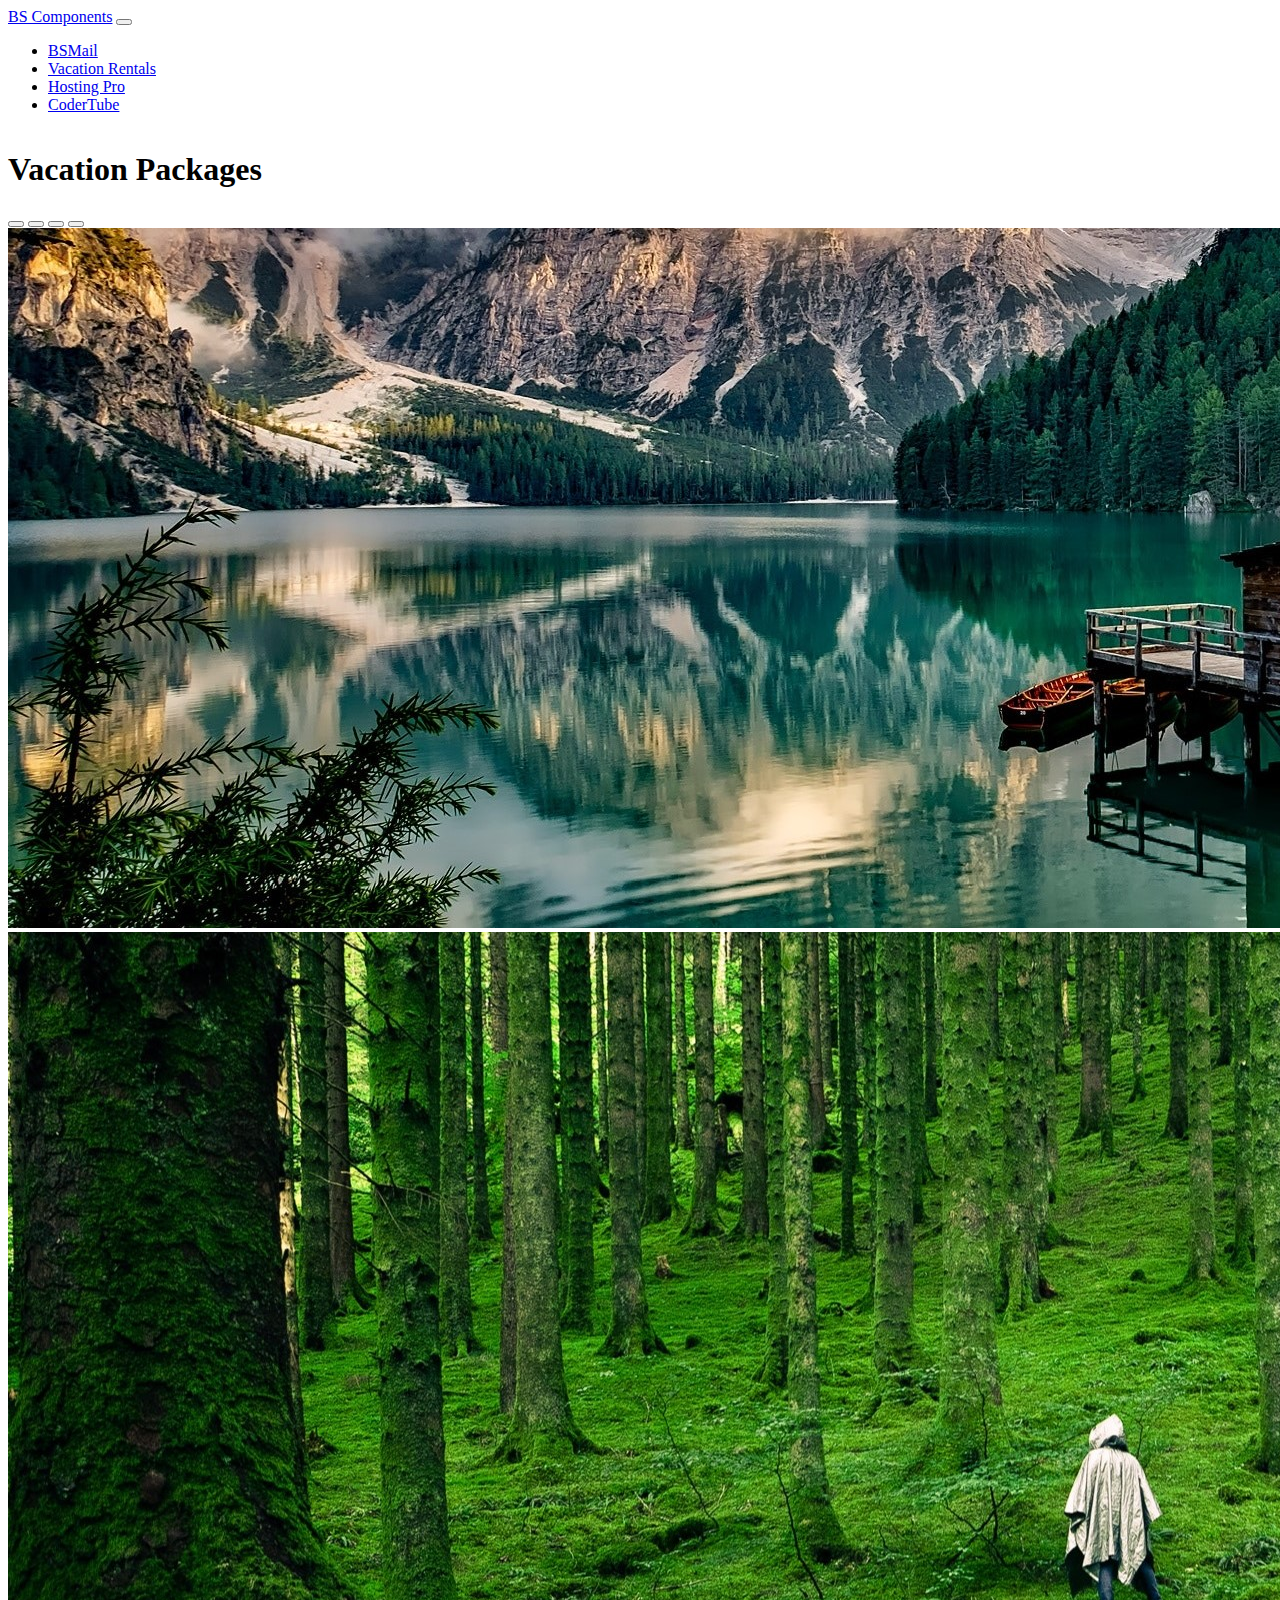
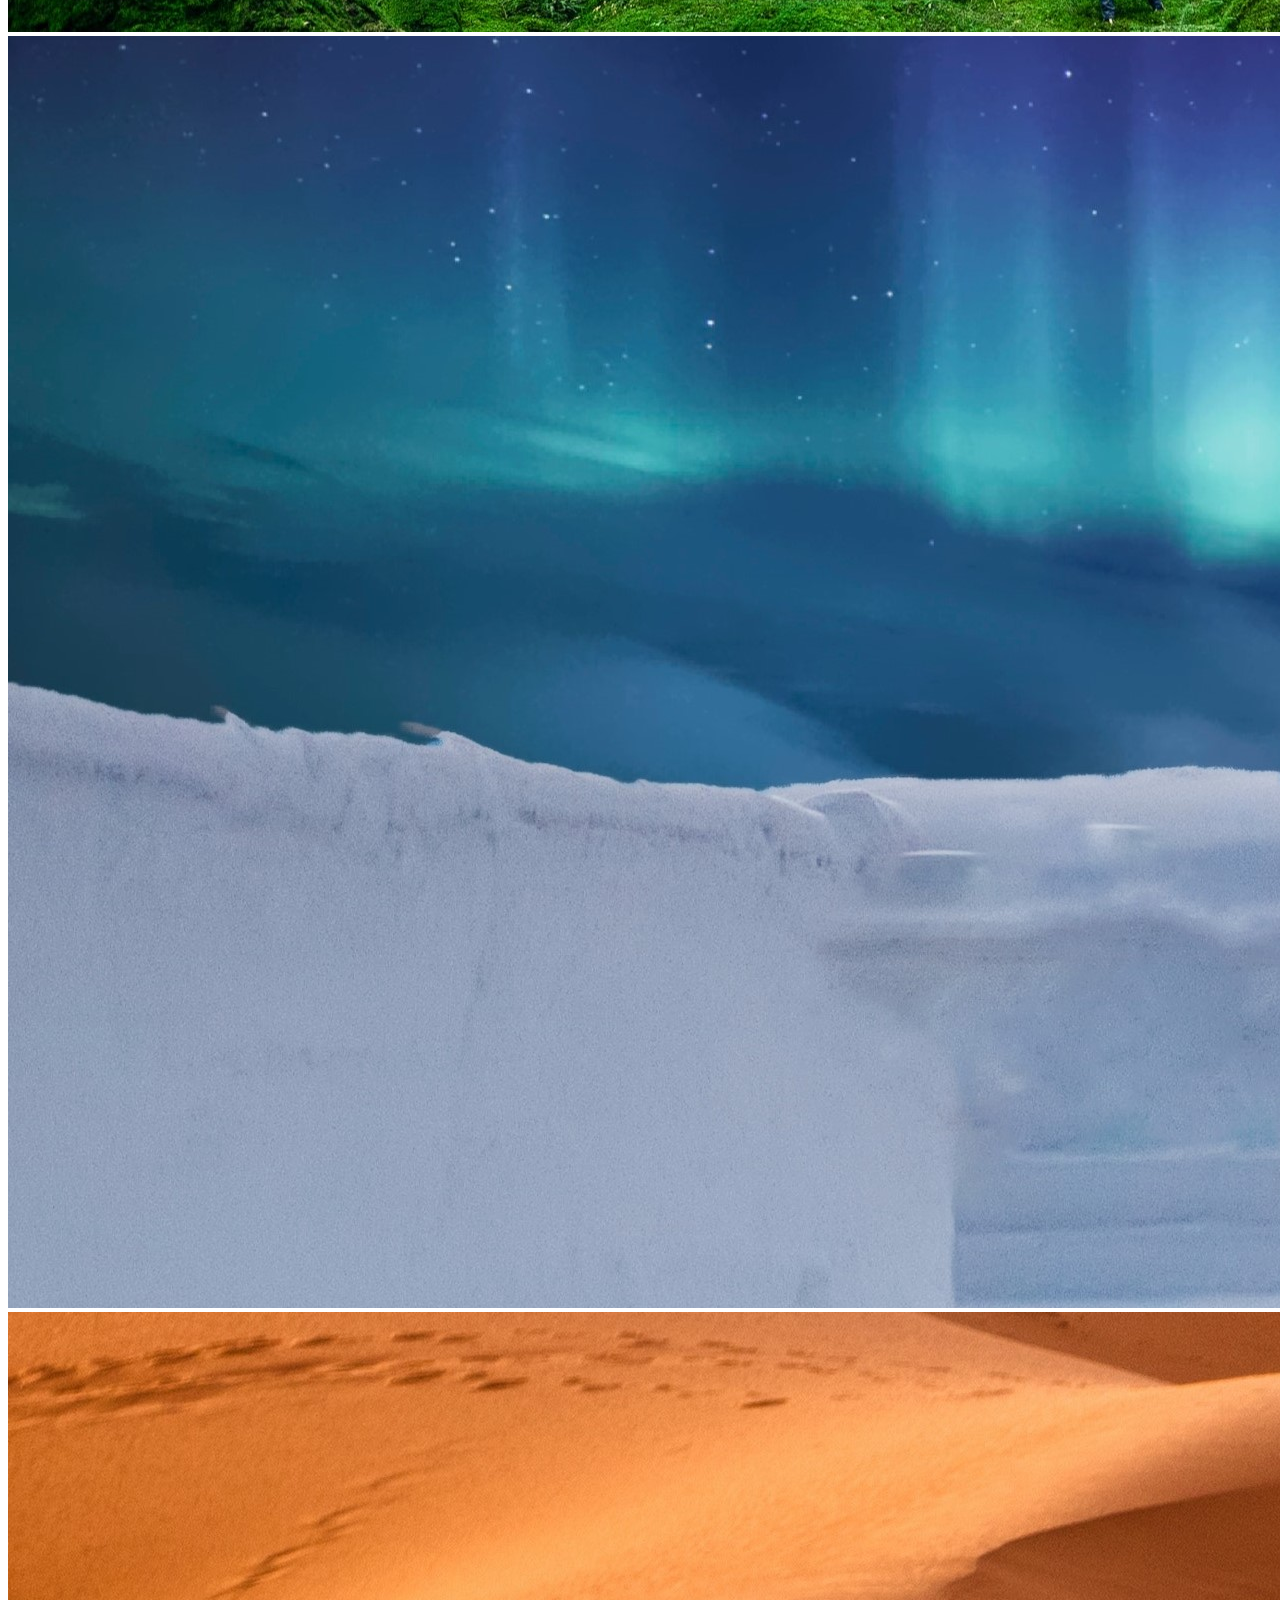
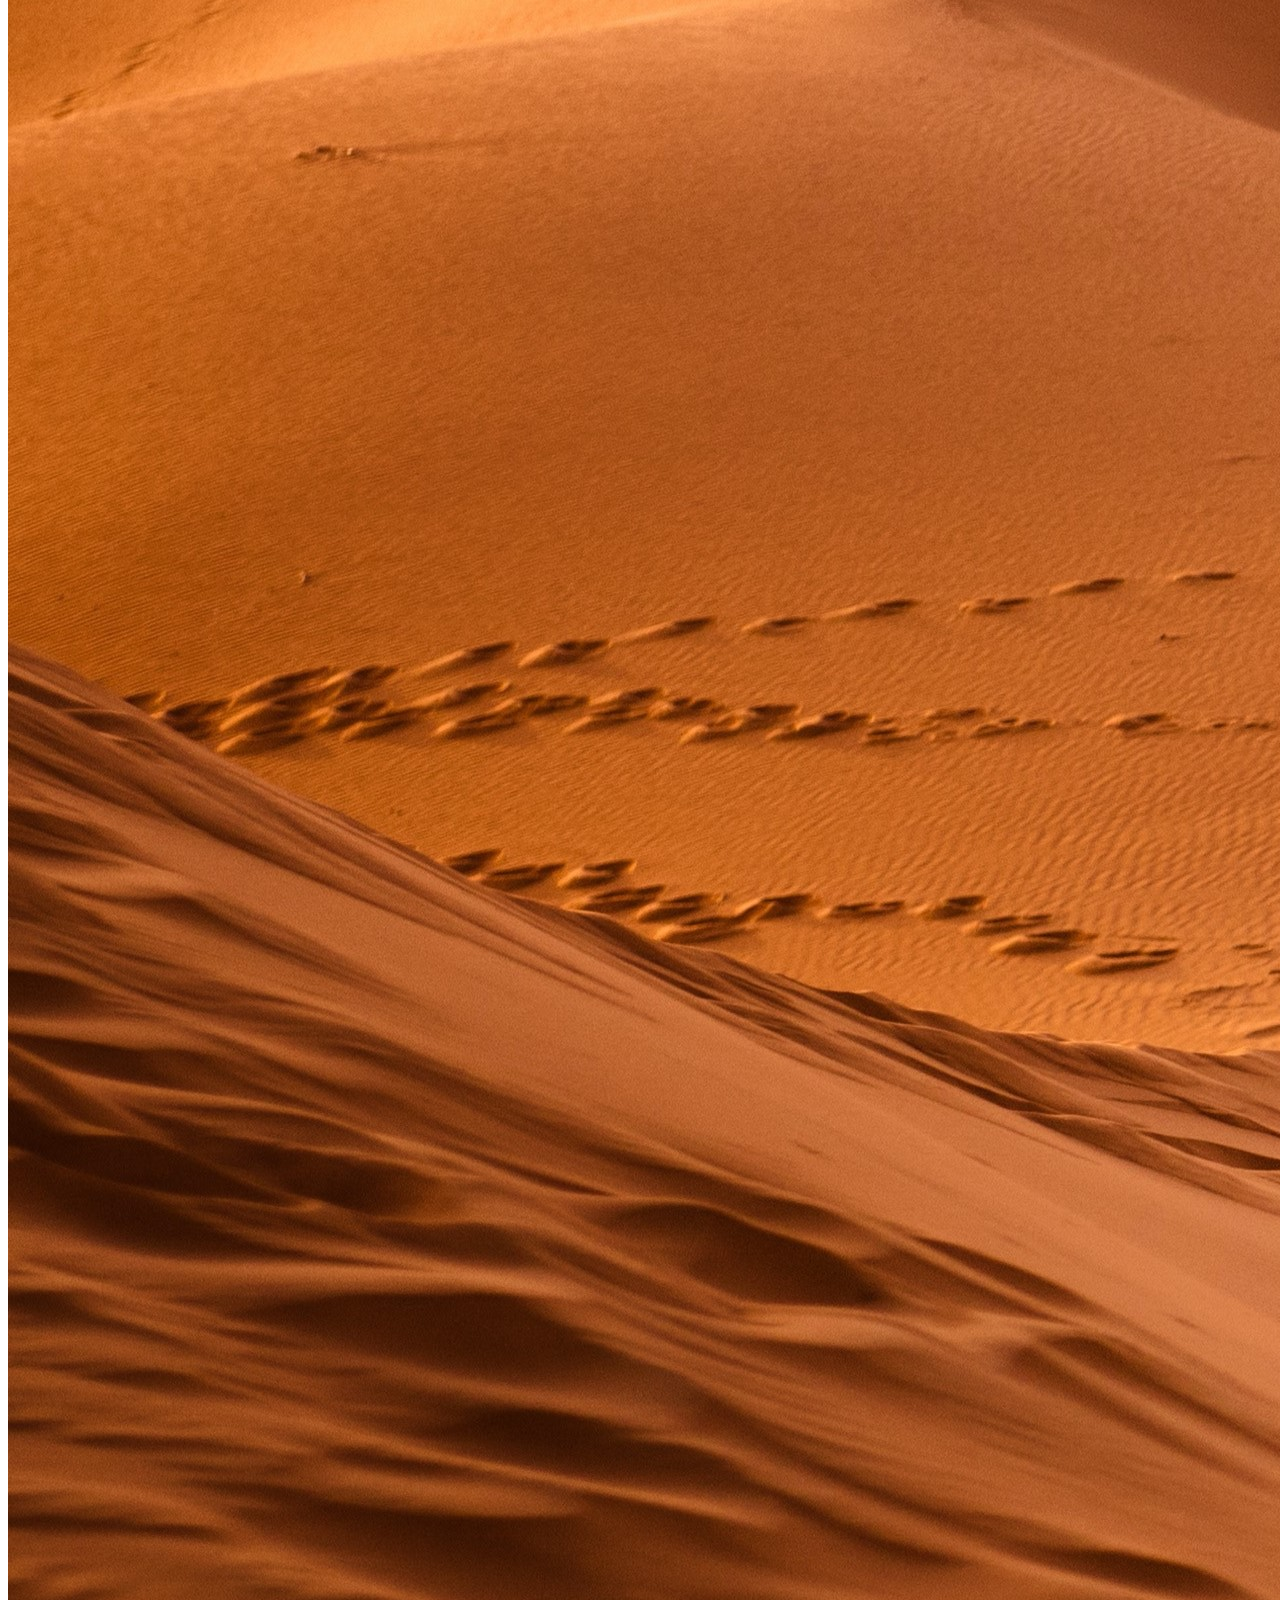
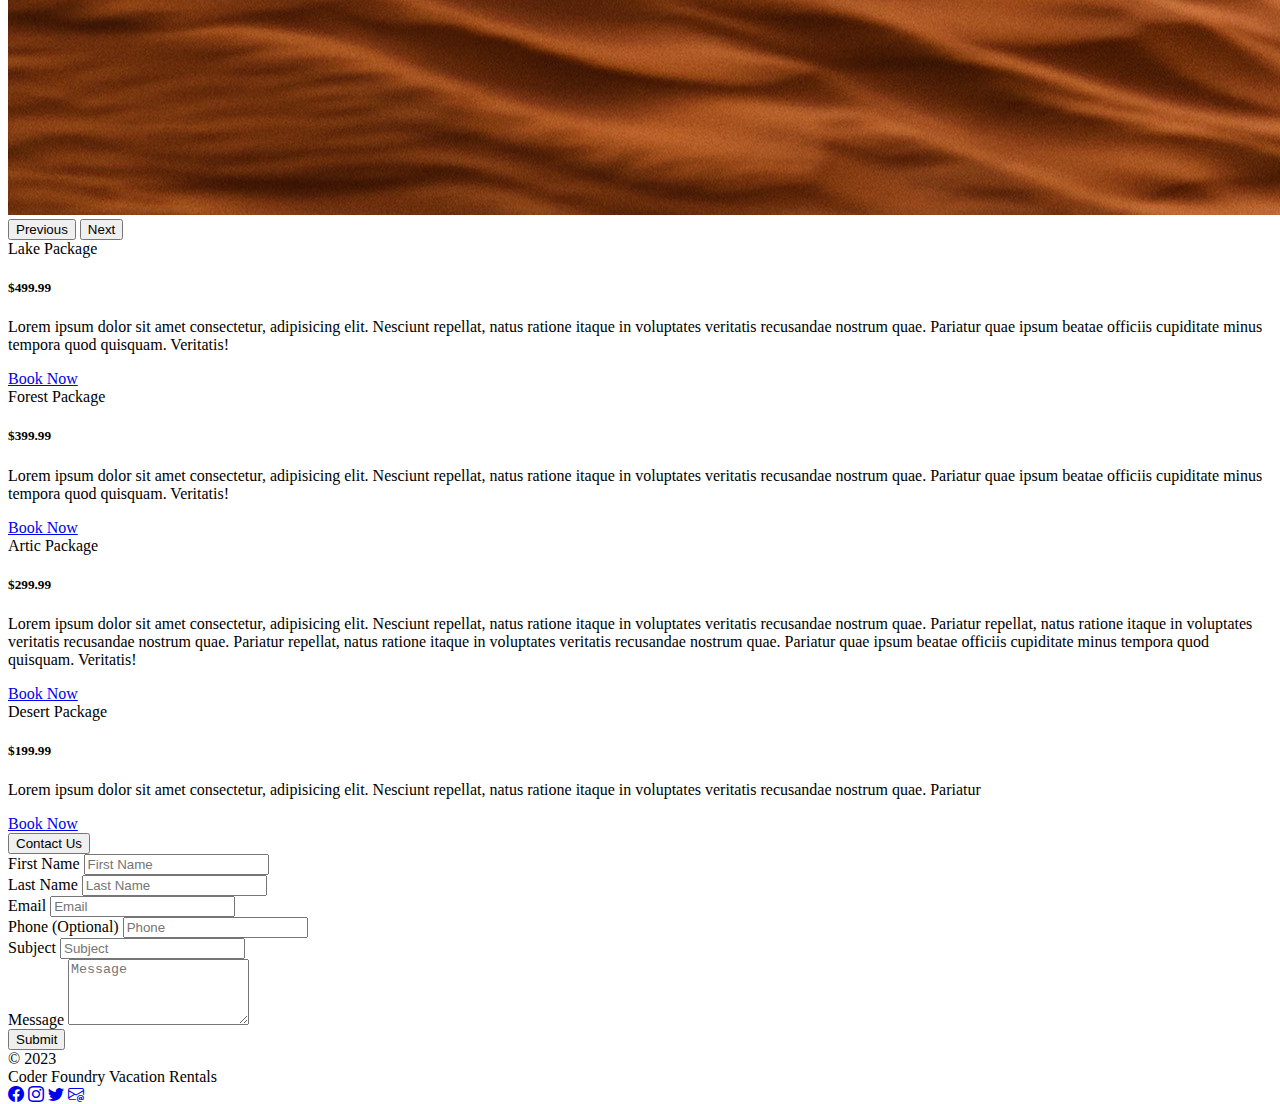
<file: vacation.html>
<!DOCTYPE html>
<html lang="en">

<head>
    <meta charset="UTF-8">
    <meta name="viewport" content="width=device-width, initial-scale=1.0, shrink-to-fit=no">
    <title>Vacation Rentals</title>


    <link href="https://cdn.jsdelivr.net/npm/bootstrap@5.3.0/dist/css/bootstrap.min.css" rel="stylesheet"
        integrity="sha384-9ndCyUaIbzAi2FUVXJi0CjmCapSmO7SnpJef0486qhLnuZ2cdeRhO02iuK6FUUVM" crossorigin="anonymous">

    <link rel="stylesheet" href="https://cdn.jsdelivr.net/npm/bootstrap-icons@1.10.5/font/bootstrap-icons.css">

    <link rel="stylesheet" href="/css/site.css">

</head>

<body>
    <header>
        <nav class="navbar navbar-expand-sm bg-body-tertiary" data-bs-theme="dark">
            <div class="container-fluid">
                <a class="navbar-brand" href="/index.html">BS Components</a>
                <button class="navbar-toggler" type="button" data-bs-toggle="collapse" data-bs-target="#navbarNav"
                    aria-controls="navbarNav" aria-expanded="false" aria-label="Toggle navigation">
                    <span class="navbar-toggler-icon"></span>
                </button>
                <div class="collapse navbar-collapse" id="navbarNav">
                    <ul class="navbar-nav">
                        <li class="nav-item">
                            <a class="nav-link" href="/index.html">BSMail</a>
                        </li>
                        <li class="nav-item">
                            <a class="nav-link active" aria-current="page" href="/vacation.html">Vacation Rentals</a>
                        </li>
                        <li class="nav-item">
                            <a class="nav-link" href="/Hosting.html">Hosting Pro</a>
                        </li>
                        <li class="nav-item">
                            <a class="nav-link" href="/codertube.html">CoderTube</a>
                        </li>
                    </ul>
                </div>
            </div>
        </nav>
    </header>

    <main class="container-fluid p-3">
        <h1 class="display-4 text-center mb-3">Vacation Packages </h1>
        <div id="carouselExampleAutoplaying" class="carousel slide rounded-4" data-bs-ride="carousel">
            <div class="carousel-indicators">
                <button type="button" data-bs-target="#carouselExampleIndicators" data-bs-slide-to="0" class="active"
                    aria-current="true" aria-label="Slide 1"></button>
                <button type="button" data-bs-target="#carouselExampleIndicators" data-bs-slide-to="1"
                    aria-label="Slide 2"></button>
                <button type="button" data-bs-target="#carouselExampleIndicators" data-bs-slide-to="2"
                    aria-label="Slide 3"></button>
                <button type="button" data-bs-target="#carouselExampleIndicators" data-bs-slide-to="3"
                    aria-label="Slide 4"></button>
            </div>
            <div class="carousel-inner rounded-3">
                <div class="carousel-item active">
                    <img src="/img/carousel-1.jpg" class="d-block w-100" alt="...">
                </div>
                <div class="carousel-item">
                    <img src="/img/carousel-2.jpg" class="d-block w-100" alt="...">
                </div>
                <div class="carousel-item">
                    <img src="/img/carousel-3.jpg" class="d-block w-100" alt="...">
                </div>
                <div class="carousel-item">
                    <img src="/img/carousel-4.jpg" class="d-block w-100" alt="...">
                </div>
            </div>
            <button class="carousel-control-prev" type="button" data-bs-target="#carouselExampleAutoplaying"
                data-bs-slide="prev">
                <span class="carousel-control-prev-icon" aria-hidden="true"></span>
                <span class="visually-hidden">Previous</span>
            </button>
            <button class="carousel-control-next" type="button" data-bs-target="#carouselExampleAutoplaying"
                data-bs-slide="next">
                <span class="carousel-control-next-icon" aria-hidden="true"></span>
                <span class="visually-hidden">Next</span>
            </button>
        </div>
        <div class="row row-cols-1 row-cols-sm-2 row-cols-lg-4 my-2">
            <div class="col my-2">
                <div class="card text-center h-100">
                    <div class="card-header bg-primary-subtle text-start lead">
                        Lake Package
                    </div>
                    <div class="card-body">
                        <h5 class="card-title display-5">$499.99</h5>
                        <p class="card-text">Lorem ipsum dolor sit amet consectetur, adipisicing elit. Nesciunt
                            repellat, natus ratione itaque in voluptates veritatis recusandae nostrum quae. Pariatur
                            quae ipsum beatae officiis cupiditate minus tempora quod quisquam. Veritatis!</p>
                    </div>
                    <div class="card-footer bg-primary-subtle">
                        <a href="#" class="btn btn-primary">Book Now</a>
                    </div>
                </div>
            </div>
            <div class="col my-2">
                <div class="card text-center h-100">
                    <div class="card-header bg-success-subtle text-start lead">
                        Forest Package
                    </div>
                    <div class="card-body">
                        <h5 class="card-title display-5">$399.99</h5>
                        <p class="card-text">Lorem ipsum dolor sit amet consectetur, adipisicing elit. Nesciunt
                            repellat, natus ratione itaque in voluptates veritatis recusandae nostrum quae. Pariatur
                            quae ipsum beatae officiis cupiditate minus tempora quod quisquam. Veritatis!</p>
                    </div>
                    <div class="card-footer bg-success-subtle">
                        <a href="#" class="btn btn-success">Book Now</a>
                    </div>
                </div>
            </div>
            <div class="col my-2">
                <div class="card text-center h-100">
                    <div class="card-header bg-info-subtle text-start lead">
                        Artic Package
                    </div>
                    <div class="card-body">
                        <h5 class="card-title display-5">$299.99</h5>
                        <p class="card-text">Lorem ipsum dolor sit amet consectetur, adipisicing elit. Nesciunt
                            repellat, natus ratione itaque in voluptates veritatis recusandae nostrum quae. Pariatur
                            repellat, natus ratione itaque in voluptates veritatis recusandae nostrum quae. Pariatur
                            repellat, natus ratione itaque in voluptates veritatis recusandae nostrum quae. Pariatur
                            quae ipsum beatae officiis cupiditate minus tempora quod quisquam. Veritatis!</p>
                    </div>
                    <div class="card-footer bg-info-subtle">
                        <a href="#" class="btn btn-info">Book Now</a>
                    </div>
                </div>
            </div>
            <div class="col my-2">
                <div class="card text-center h-100">
                    <div class="card-header bg-warning-subtle text-start lead">
                        Desert Package
                    </div>
                    <div class="card-body">
                        <h5 class="card-title display-5">$199.99</h5>
                        <p class="card-text">Lorem ipsum dolor sit amet consectetur, adipisicing elit. Nesciunt
                            repellat, natus ratione itaque in voluptates veritatis recusandae nostrum quae. Pariatur
                        </p>
                    </div>
                    <div class="card-footer bg-warning-subtle">
                        <a href="#" class="btn btn-warning">Book Now</a>
                    </div>
                </div>
            </div>

        </div>
        <div class="container">
            <div class="text-center mt-5">
                <button class="bg-transparent border-0 display-6 " type="button" data-bs-toggle="collapse"
                    data-bs-target="#collapseExample" aria-expanded="false" aria-controls="collapseExample">
                    Contact Us
                </button>
            </div>
            <div class="collapse p-3 rounded-3" id="collapseExample">
                <div class="card card-body mt-3">
                    <form action="#" class="row row-cols-1 mt-3">
                        <div class="col-md-6">
                            <label for="FirstName" class="form-label">First Name</label>
                            <input name="FirstName" type="text" id="FirstName" class="form-control"
                                placeholder="First Name" aria-label="First Name" required />
                        </div>
                        <div class="col-md-6">
                            <label for="LastName" class="form-label">Last Name</label>
                            <input name="LastName" type="text" id="LastName" class="form-control"
                                placeholder="Last Name" aria-label="Last Name" required />
                        </div>
                        <div class="col-md-6">
                            <label for="Email" class="form-label">Email</label>
                            <input name="Email" type="email" id="Email" class="form-control" placeholder="Email"
                                aria-label="Email" required />
                        </div>
                        <div class="col-md-6">
                            <label for="Phone" class="form-label">Phone (Optional)</label>
                            <input name="Phone" type="tel" id="Phone" class="form-control" placeholder="Phone"
                                aria-label="Phone" />
                        </div>
                        <div class="col">
                            <label for="Subject" class="form-label">Subject</label>
                            <input name="Subject" type="text" id="Subject" class="form-control" placeholder="Subject"
                                aria-label="Subject" required />
                        </div>
                        <div class="col">
                            <label for="Message" class="form-label">Message</label>
                            <textarea name="Message" type="text" id="Message" class="form-control" placeholder="Message"
                                aria-label="Message" required rows="4"></textarea>
                        </div>
                        <div class="text-end">
                            <button class="btn btn-primary mt-2" type="submit">Submit</button>
                        </div>
                    </form>
                </div>
            </div>
        </div>
    </main>

    <footer class="container-fluid bg-body-tertiary" data-bs-theme="dark">
        <div class="row row-cols-1 row-cols-md-3 text-center py-3">
            <div class="col text-md-start text-secondary">
                &copy;
                2023
            </div>
            <div class="col text-light lead">
                Coder Foundry Vacation Rentals
            </div>
            <div class="col text-md-end">
                <a href="#"><i class="bi bi-facebook text-secondary"></i></a>
                <a href="#"><i class="bi bi-instagram text-secondary"></i></a>
                <a href="#"><i class="bi bi-twitter text-secondary"></i></a>
                <a href="#"><i class="bi bi-envelope-at text-secondary"></i></a>
            </div>
        </div>
    </footer>

    <script src="https://cdn.jsdelivr.net/npm/bootstrap@5.3.0/dist/js/bootstrap.bundle.min.js"
        integrity="sha384-geWF76RCwLtnZ8qwWowPQNguL3RmwHVBC9FhGdlKrxdiJJigb/j/68SIy3Te4Bkz"
        crossorigin="anonymous"></script>
</body>

</html>
</file>
<file: css/site.css>
/* START: Sticky Footer CSS */
html,
body {
    height: 100%;
}

body {
    display: flex;
    flex-direction: column;
}

main {
    flex-grow: 1;
}

footer {
    flex-shrink: 0;
}

/* END: Sticky Footer CSS */
</file>
<file: css/codertube.css>
.line-clamp{
    display:-webkit-box;
    -webkit-box-orient: vertical;
    -webkit-line-clamp: 1;
    line-clamp: 1;
    overflow: hidden;
}
.sticky-sidebar {
    position: -webkit-sticky;
    position: sticky;
    top: 1rem;
    height: 100vh;
    overflow-y: auto;
}
</file>
<file: css/hosting.css>
/*
font-family: 'Bebas Neue', sans-serif;
font-family: 'Fira Sans', sans-serif;
*/

:root {
    --cf-heading-font:'Bebas Neue', sans-serif;
    --cf-subtitle-font: 'Fira Sans', sans-serif;
}

.mainHeader {
    background-image: url(/img/HostingPro576.png);
    background-color: var(--bs-primary-bg-subtle);
    height: 200px;
    background-position: right top;
    background-repeat: no-repeat;
}

.mainHeader-content {
    padding-left: 1rem;
    padding-right: 1rem;
    width:50%;
}

.mainHeader-wrapper {

}

.mainTitle {
    font-family: var(--cf-heading-font);
    font-size: 1rem;
    line-height: 1rem;
    letter-spacing:0.05rem;
}

.subTitle {
    font-family: var(--cf-subtitle-font);
    font-size: .9rem;
    font-weight:300
}

/*  X-Small devices (portrait phones, less than 576px) 
 No media query for `xs` since this is the default in Bootstrap*/

/*  Small devices (landscape phones, 576px and up) */
@media (min-width: 576px) { 
    .mainHeader {
        background-image: url(/img/HostingPro768.png);
    }

    .mainTitle {
        font-size: 2.1rem;
        line-height: 1.8rem;
    }

    .subTitle {
        font-size: 1.1rem;
        font-weight: 300;
        line-height: 1.3rem;
    }
 }

/*  Medium devices (tablets, 768px and up) */
@media (min-width: 768px) {
    .mainHeader {
        background-image: url(/img/HostingPro992.png);
        height: 300px;
    }

    .mainTitle {
        font-size: 2.5rem;
        line-height: 2rem;
    }

    .subTitle {
        font-size: 1.3rem;
        font-weight: 300;
        line-height: 1.3rem;
    }
  }

/*  Large devices (desktops, 992px and up) */
@media (min-width: 992px) { 
    .mainHeader {
        background-image: url(/img/HostingPro1200.png);
        height: 400px;
    }

    .mainTitle {
        font-size: 3rem;
        line-height: 2.5rem;
    }

    .subTitle {
        font-size: 1.6rem;
        font-weight: 300;
        line-height: 1.5rem;
    }
 }

/*  X-Large devices (large desktops, 1200px and up) */
@media (min-width: 1200px) {
    .mainHeader {
        background-image: url(/img/HostingPro2560.png);
        height: 500px;
    }

    .mainTitle {
        font-size: 4.7rem;
        line-height: 4.1rem;
    }

    .subTitle {
        font-size: 1.9rem;
        font-weight: 300;
        line-height: 1.8rem;
    }
  }

/*  XX-Large devices (larger desktops, 1400px and up) */
@media (min-width: 1400px) {  }
</file>
